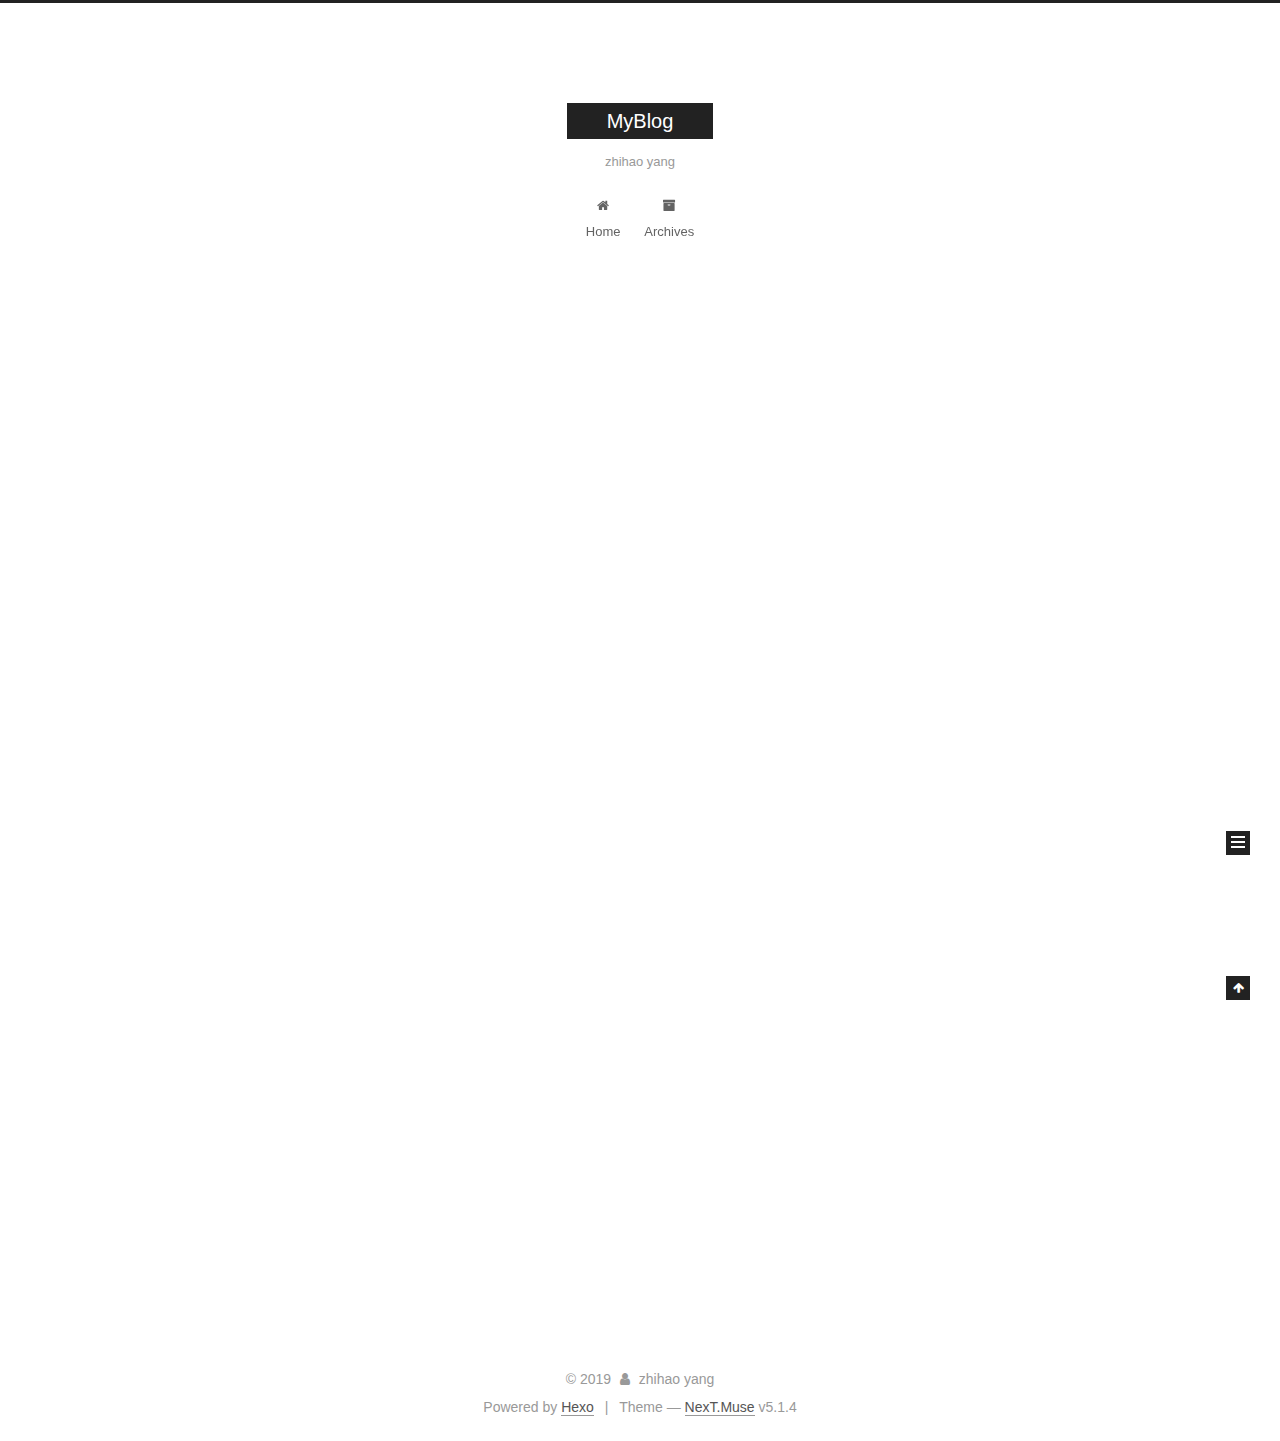
<file: index.html>
<!DOCTYPE html>



  


<html class="theme-next muse use-motion" lang>
<head><meta name="generator" content="Hexo 3.8.0">
  <meta charset="UTF-8">
<meta http-equiv="X-UA-Compatible" content="IE=edge">
<meta name="viewport" content="width=device-width, initial-scale=1, maximum-scale=1">
<meta name="theme-color" content="#222">









<meta http-equiv="Cache-Control" content="no-transform">
<meta http-equiv="Cache-Control" content="no-siteapp">
















  
  
  <link href="/lib/fancybox/source/jquery.fancybox.css?v=2.1.5" rel="stylesheet" type="text/css">







<link href="/lib/font-awesome/css/font-awesome.min.css?v=4.6.2" rel="stylesheet" type="text/css">

<link href="/css/main.css?v=5.1.4" rel="stylesheet" type="text/css">


  <link rel="apple-touch-icon" sizes="180x180" href="/images/apple-touch-icon-next.png?v=5.1.4">


  <link rel="icon" type="image/png" sizes="32x32" href="/images/favicon-32x32-next.png?v=5.1.4">


  <link rel="icon" type="image/png" sizes="16x16" href="/images/favicon-16x16-next.png?v=5.1.4">


  <link rel="mask-icon" href="/images/logo.svg?v=5.1.4" color="#222">





  <meta name="keywords" content="Hexo, NexT">










<meta property="og:type" content="website">
<meta property="og:title" content="MyBlog">
<meta property="og:url" content="http://yoursite.com/index.html">
<meta property="og:site_name" content="MyBlog">
<meta property="og:locale" content="default">
<meta name="twitter:card" content="summary">
<meta name="twitter:title" content="MyBlog">



<script type="text/javascript" id="hexo.configurations">
  var NexT = window.NexT || {};
  var CONFIG = {
    root: '/',
    scheme: 'Muse',
    version: '5.1.4',
    sidebar: {"position":"left","display":"post","offset":12,"b2t":false,"scrollpercent":false,"onmobile":false},
    fancybox: true,
    tabs: true,
    motion: {"enable":true,"async":false,"transition":{"post_block":"fadeIn","post_header":"slideDownIn","post_body":"slideDownIn","coll_header":"slideLeftIn","sidebar":"slideUpIn"}},
    duoshuo: {
      userId: '0',
      author: 'Author'
    },
    algolia: {
      applicationID: '',
      apiKey: '',
      indexName: '',
      hits: {"per_page":10},
      labels: {"input_placeholder":"Search for Posts","hits_empty":"We didn't find any results for the search: ${query}","hits_stats":"${hits} results found in ${time} ms"}
    }
  };
</script>



  <link rel="canonical" href="http://yoursite.com/">





  <title>MyBlog</title>
  








</head>

<body itemscope itemtype="http://schema.org/WebPage" lang="default">

  
  
    
  

  <div class="container sidebar-position-left 
  page-home">
    <div class="headband"></div>

    <header id="header" class="header" itemscope itemtype="http://schema.org/WPHeader">
      <div class="header-inner"><div class="site-brand-wrapper">
  <div class="site-meta ">
    

    <div class="custom-logo-site-title">
      <a href="/" class="brand" rel="start">
        <span class="logo-line-before"><i></i></span>
        <span class="site-title">MyBlog</span>
        <span class="logo-line-after"><i></i></span>
      </a>
    </div>
      
        <p class="site-subtitle">zhihao yang</p>
      
  </div>

  <div class="site-nav-toggle">
    <button>
      <span class="btn-bar"></span>
      <span class="btn-bar"></span>
      <span class="btn-bar"></span>
    </button>
  </div>
</div>

<nav class="site-nav">
  

  
    <ul id="menu" class="menu">
      
        
        <li class="menu-item menu-item-home">
          <a href="/" rel="section">
            
              <i class="menu-item-icon fa fa-fw fa-home"></i> <br>
            
            Home
          </a>
        </li>
      
        
        <li class="menu-item menu-item-archives">
          <a href="/archives/" rel="section">
            
              <i class="menu-item-icon fa fa-fw fa-archive"></i> <br>
            
            Archives
          </a>
        </li>
      

      
    </ul>
  

  
</nav>



 </div>
    </header>

    <main id="main" class="main">
      <div class="main-inner">
        <div class="content-wrap">
          <div id="content" class="content">
            
  <section id="posts" class="posts-expand">
    
      

  

  
  
  

  <article class="post post-type-normal" itemscope itemtype="http://schema.org/Article">
  
  
  
  <div class="post-block">
    <link itemprop="mainEntityOfPage" href="http://yoursite.com/2019/02/22/hello-world/">

    <span hidden itemprop="author" itemscope itemtype="http://schema.org/Person">
      <meta itemprop="name" content="zhihao yang">
      <meta itemprop="description" content>
      <meta itemprop="image" content="/images/avatar.gif">
    </span>

    <span hidden itemprop="publisher" itemscope itemtype="http://schema.org/Organization">
      <meta itemprop="name" content="MyBlog">
    </span>

    
      <header class="post-header">

        
        
          <h1 class="post-title" itemprop="name headline">
                
                <a class="post-title-link" href="/2019/02/22/hello-world/" itemprop="url">Hello World</a></h1>
        

        <div class="post-meta">
          <span class="post-time">
            
              <span class="post-meta-item-icon">
                <i class="fa fa-calendar-o"></i>
              </span>
              
                <span class="post-meta-item-text">Posted on</span>
              
              <time title="Post created" itemprop="dateCreated datePublished" datetime="2019-02-22T22:04:41+08:00">
                2019-02-22
              </time>
            

            

            
          </span>

          

          
            
          

          
          

          

          

          

        </div>
      </header>
    

    
    
    
    <div class="post-body" itemprop="articleBody">

      
      

      
        
          
            <p>Welcome to <a href="https://hexo.io/" target="_blank" rel="noopener">Hexo</a>! This is your very first post. Check <a href="https://hexo.io/docs/" target="_blank" rel="noopener">documentation</a> for more info. If you get any problems when using Hexo, you can find the answer in <a href="https://hexo.io/docs/troubleshooting.html" target="_blank" rel="noopener">troubleshooting</a> or you can ask me on <a href="https://github.com/hexojs/hexo/issues" target="_blank" rel="noopener">GitHub</a>.</p>
<h2 id="Quick-Start"><a href="#Quick-Start" class="headerlink" title="Quick Start"></a>Quick Start</h2><h3 id="Create-a-new-post"><a href="#Create-a-new-post" class="headerlink" title="Create a new post"></a>Create a new post</h3><figure class="highlight bash"><table><tr><td class="gutter"><pre><span class="line">1</span><br></pre></td><td class="code"><pre><span class="line">$ hexo new <span class="string">"My New Post"</span></span><br></pre></td></tr></table></figure>
<p>More info: <a href="https://hexo.io/docs/writing.html" target="_blank" rel="noopener">Writing</a></p>
<h3 id="Run-server"><a href="#Run-server" class="headerlink" title="Run server"></a>Run server</h3><figure class="highlight bash"><table><tr><td class="gutter"><pre><span class="line">1</span><br></pre></td><td class="code"><pre><span class="line">$ hexo server</span><br></pre></td></tr></table></figure>
<p>More info: <a href="https://hexo.io/docs/server.html" target="_blank" rel="noopener">Server</a></p>
<h3 id="Generate-static-files"><a href="#Generate-static-files" class="headerlink" title="Generate static files"></a>Generate static files</h3><figure class="highlight bash"><table><tr><td class="gutter"><pre><span class="line">1</span><br></pre></td><td class="code"><pre><span class="line">$ hexo generate</span><br></pre></td></tr></table></figure>
<p>More info: <a href="https://hexo.io/docs/generating.html" target="_blank" rel="noopener">Generating</a></p>
<h3 id="Deploy-to-remote-sites"><a href="#Deploy-to-remote-sites" class="headerlink" title="Deploy to remote sites"></a>Deploy to remote sites</h3><figure class="highlight bash"><table><tr><td class="gutter"><pre><span class="line">1</span><br></pre></td><td class="code"><pre><span class="line">$ hexo deploy</span><br></pre></td></tr></table></figure>
<p>More info: <a href="https://hexo.io/docs/deployment.html" target="_blank" rel="noopener">Deployment</a></p>

          
        
      
    </div>
    
    
    

    

    

    

    <footer class="post-footer">
      

      

      

      
      
        <div class="post-eof"></div>
      
    </footer>
  </div>
  
  
  
  </article>


    
  </section>

  


          </div>
          


          

        </div>
        
          
  
  <div class="sidebar-toggle">
    <div class="sidebar-toggle-line-wrap">
      <span class="sidebar-toggle-line sidebar-toggle-line-first"></span>
      <span class="sidebar-toggle-line sidebar-toggle-line-middle"></span>
      <span class="sidebar-toggle-line sidebar-toggle-line-last"></span>
    </div>
  </div>

  <aside id="sidebar" class="sidebar">
    
    <div class="sidebar-inner">

      

      

      <section class="site-overview-wrap sidebar-panel sidebar-panel-active">
        <div class="site-overview">
          <div class="site-author motion-element" itemprop="author" itemscope itemtype="http://schema.org/Person">
            
              <p class="site-author-name" itemprop="name">zhihao yang</p>
              <p class="site-description motion-element" itemprop="description"></p>
          </div>

          <nav class="site-state motion-element">

            
              <div class="site-state-item site-state-posts">
              
                <a href="/archives/">
              
                  <span class="site-state-item-count">1</span>
                  <span class="site-state-item-name">posts</span>
                </a>
              </div>
            

            

            

          </nav>

          

          

          
          

          
          

          

        </div>
      </section>

      

      

    </div>
  </aside>


        
      </div>
    </main>

    <footer id="footer" class="footer">
      <div class="footer-inner">
        <div class="copyright">&copy; <span itemprop="copyrightYear">2019</span>
  <span class="with-love">
    <i class="fa fa-user"></i>
  </span>
  <span class="author" itemprop="copyrightHolder">zhihao yang</span>

  
</div>


  <div class="powered-by">Powered by <a class="theme-link" target="_blank" href="https://hexo.io">Hexo</a></div>



  <span class="post-meta-divider">|</span>



  <div class="theme-info">Theme &mdash; <a class="theme-link" target="_blank" href="https://github.com/iissnan/hexo-theme-next">NexT.Muse</a> v5.1.4</div>




        







        
      </div>
    </footer>

    
      <div class="back-to-top">
        <i class="fa fa-arrow-up"></i>
        
      </div>
    

    

  </div>

  

<script type="text/javascript">
  if (Object.prototype.toString.call(window.Promise) !== '[object Function]') {
    window.Promise = null;
  }
</script>









  












  
  
    <script type="text/javascript" src="/lib/jquery/index.js?v=2.1.3"></script>
  

  
  
    <script type="text/javascript" src="/lib/fastclick/lib/fastclick.min.js?v=1.0.6"></script>
  

  
  
    <script type="text/javascript" src="/lib/jquery_lazyload/jquery.lazyload.js?v=1.9.7"></script>
  

  
  
    <script type="text/javascript" src="/lib/velocity/velocity.min.js?v=1.2.1"></script>
  

  
  
    <script type="text/javascript" src="/lib/velocity/velocity.ui.min.js?v=1.2.1"></script>
  

  
  
    <script type="text/javascript" src="/lib/fancybox/source/jquery.fancybox.pack.js?v=2.1.5"></script>
  


  


  <script type="text/javascript" src="/js/src/utils.js?v=5.1.4"></script>

  <script type="text/javascript" src="/js/src/motion.js?v=5.1.4"></script>



  
  

  

  


  <script type="text/javascript" src="/js/src/bootstrap.js?v=5.1.4"></script>



  


  




	





  





  












  





  

  

  

  
  

  

  

  

</body>
</html>
</file>
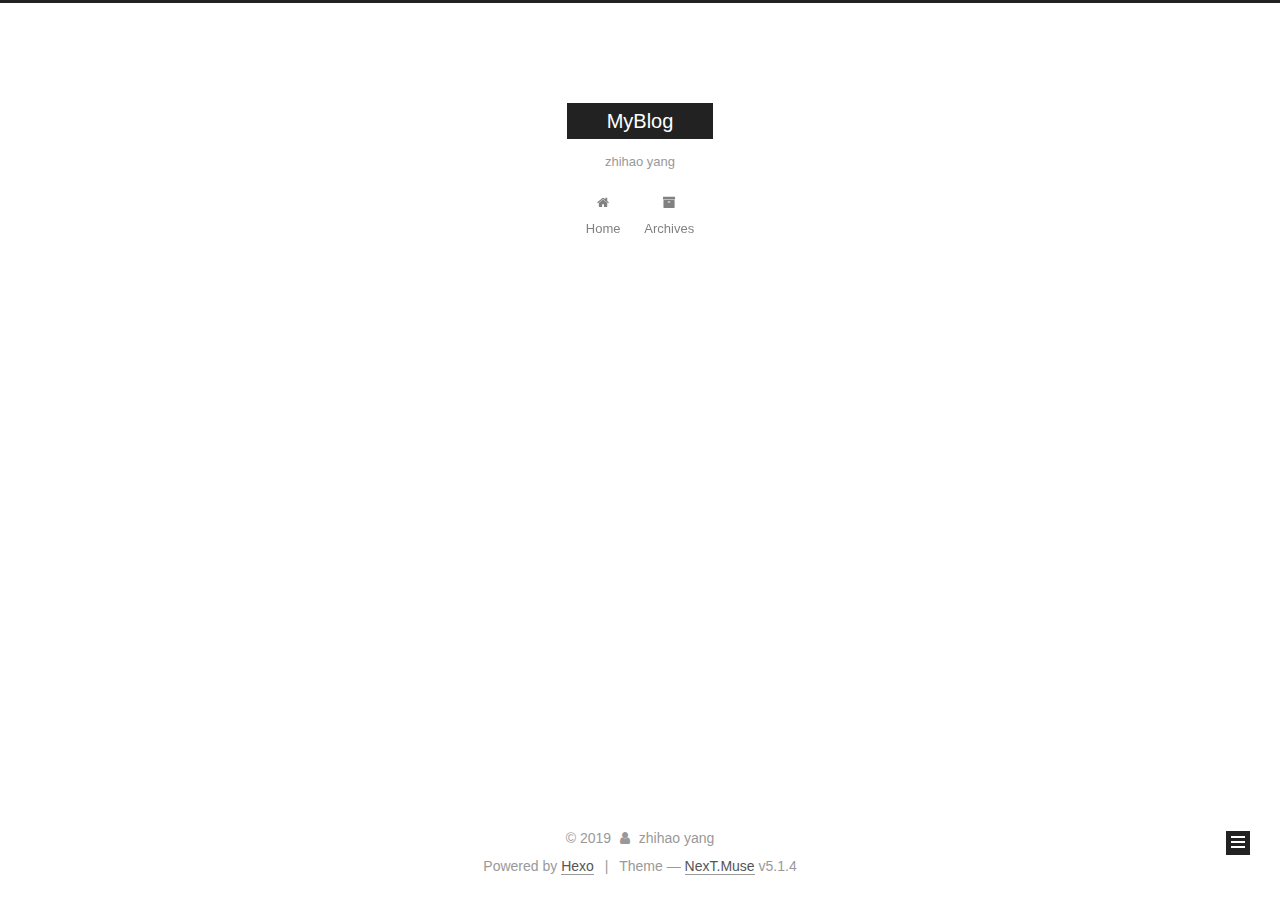
<file: archives/index.html>
<!DOCTYPE html>



  


<html class="theme-next muse use-motion" lang>
<head><meta name="generator" content="Hexo 3.8.0">
  <meta charset="UTF-8">
<meta http-equiv="X-UA-Compatible" content="IE=edge">
<meta name="viewport" content="width=device-width, initial-scale=1, maximum-scale=1">
<meta name="theme-color" content="#222">









<meta http-equiv="Cache-Control" content="no-transform">
<meta http-equiv="Cache-Control" content="no-siteapp">
















  
  
  <link href="/lib/fancybox/source/jquery.fancybox.css?v=2.1.5" rel="stylesheet" type="text/css">







<link href="/lib/font-awesome/css/font-awesome.min.css?v=4.6.2" rel="stylesheet" type="text/css">

<link href="/css/main.css?v=5.1.4" rel="stylesheet" type="text/css">


  <link rel="apple-touch-icon" sizes="180x180" href="/images/apple-touch-icon-next.png?v=5.1.4">


  <link rel="icon" type="image/png" sizes="32x32" href="/images/favicon-32x32-next.png?v=5.1.4">


  <link rel="icon" type="image/png" sizes="16x16" href="/images/favicon-16x16-next.png?v=5.1.4">


  <link rel="mask-icon" href="/images/logo.svg?v=5.1.4" color="#222">





  <meta name="keywords" content="Hexo, NexT">










<meta property="og:type" content="website">
<meta property="og:title" content="MyBlog">
<meta property="og:url" content="http://yoursite.com/archives/index.html">
<meta property="og:site_name" content="MyBlog">
<meta property="og:locale" content="default">
<meta name="twitter:card" content="summary">
<meta name="twitter:title" content="MyBlog">



<script type="text/javascript" id="hexo.configurations">
  var NexT = window.NexT || {};
  var CONFIG = {
    root: '/',
    scheme: 'Muse',
    version: '5.1.4',
    sidebar: {"position":"left","display":"post","offset":12,"b2t":false,"scrollpercent":false,"onmobile":false},
    fancybox: true,
    tabs: true,
    motion: {"enable":true,"async":false,"transition":{"post_block":"fadeIn","post_header":"slideDownIn","post_body":"slideDownIn","coll_header":"slideLeftIn","sidebar":"slideUpIn"}},
    duoshuo: {
      userId: '0',
      author: 'Author'
    },
    algolia: {
      applicationID: '',
      apiKey: '',
      indexName: '',
      hits: {"per_page":10},
      labels: {"input_placeholder":"Search for Posts","hits_empty":"We didn't find any results for the search: ${query}","hits_stats":"${hits} results found in ${time} ms"}
    }
  };
</script>



  <link rel="canonical" href="http://yoursite.com/archives/">





  <title>Archive | MyBlog</title>
  








</head>

<body itemscope itemtype="http://schema.org/WebPage" lang="default">

  
  
    
  

  <div class="container sidebar-position-left page-archive">
    <div class="headband"></div>

    <header id="header" class="header" itemscope itemtype="http://schema.org/WPHeader">
      <div class="header-inner"><div class="site-brand-wrapper">
  <div class="site-meta ">
    

    <div class="custom-logo-site-title">
      <a href="/" class="brand" rel="start">
        <span class="logo-line-before"><i></i></span>
        <span class="site-title">MyBlog</span>
        <span class="logo-line-after"><i></i></span>
      </a>
    </div>
      
        <p class="site-subtitle">zhihao yang</p>
      
  </div>

  <div class="site-nav-toggle">
    <button>
      <span class="btn-bar"></span>
      <span class="btn-bar"></span>
      <span class="btn-bar"></span>
    </button>
  </div>
</div>

<nav class="site-nav">
  

  
    <ul id="menu" class="menu">
      
        
        <li class="menu-item menu-item-home">
          <a href="/" rel="section">
            
              <i class="menu-item-icon fa fa-fw fa-home"></i> <br>
            
            Home
          </a>
        </li>
      
        
        <li class="menu-item menu-item-archives">
          <a href="/archives/" rel="section">
            
              <i class="menu-item-icon fa fa-fw fa-archive"></i> <br>
            
            Archives
          </a>
        </li>
      

      
    </ul>
  

  
</nav>



 </div>
    </header>

    <main id="main" class="main">
      <div class="main-inner">
        <div class="content-wrap">
          <div id="content" class="content">
            

  
  
  
  <div class="post-block archive">
    <div id="posts" class="posts-collapse">
      <span class="archive-move-on"></span>

      <span class="archive-page-counter">
        
        
        
          
        
        Um..! 1 post. Keep on posting.
      </span>

      

        
        
        

        
          
          <div class="collection-title">
            <h1 class="archive-year" id="archive-year-2019">2019</h1>
          </div>
        
        

        

  <article class="post post-type-normal" itemscope itemtype="http://schema.org/Article">
    <header class="post-header">

      <h2 class="post-title">
        
            <a class="post-title-link" href="/2019/02/22/hello-world/" itemprop="url">
              
                <span itemprop="name">Hello World</span>
              
            </a>
        
      </h2>

      <div class="post-meta">
        <time class="post-time" itemprop="dateCreated" datetime="2019-02-22T22:04:41+08:00" content="2019-02-22">
          02-22
        </time>
      </div>

    </header>
  </article>



      

    </div>
  </div>
  
  
  

  



          </div>
          


          

        </div>
        
          
  
  <div class="sidebar-toggle">
    <div class="sidebar-toggle-line-wrap">
      <span class="sidebar-toggle-line sidebar-toggle-line-first"></span>
      <span class="sidebar-toggle-line sidebar-toggle-line-middle"></span>
      <span class="sidebar-toggle-line sidebar-toggle-line-last"></span>
    </div>
  </div>

  <aside id="sidebar" class="sidebar">
    
    <div class="sidebar-inner">

      

      

      <section class="site-overview-wrap sidebar-panel sidebar-panel-active">
        <div class="site-overview">
          <div class="site-author motion-element" itemprop="author" itemscope itemtype="http://schema.org/Person">
            
              <p class="site-author-name" itemprop="name">zhihao yang</p>
              <p class="site-description motion-element" itemprop="description"></p>
          </div>

          <nav class="site-state motion-element">

            
              <div class="site-state-item site-state-posts">
              
                <a href="/archives/">
              
                  <span class="site-state-item-count">1</span>
                  <span class="site-state-item-name">posts</span>
                </a>
              </div>
            

            

            

          </nav>

          

          

          
          

          
          

          

        </div>
      </section>

      

      

    </div>
  </aside>


        
      </div>
    </main>

    <footer id="footer" class="footer">
      <div class="footer-inner">
        <div class="copyright">&copy; <span itemprop="copyrightYear">2019</span>
  <span class="with-love">
    <i class="fa fa-user"></i>
  </span>
  <span class="author" itemprop="copyrightHolder">zhihao yang</span>

  
</div>


  <div class="powered-by">Powered by <a class="theme-link" target="_blank" href="https://hexo.io">Hexo</a></div>



  <span class="post-meta-divider">|</span>



  <div class="theme-info">Theme &mdash; <a class="theme-link" target="_blank" href="https://github.com/iissnan/hexo-theme-next">NexT.Muse</a> v5.1.4</div>




        







        
      </div>
    </footer>

    
      <div class="back-to-top">
        <i class="fa fa-arrow-up"></i>
        
      </div>
    

    

  </div>

  

<script type="text/javascript">
  if (Object.prototype.toString.call(window.Promise) !== '[object Function]') {
    window.Promise = null;
  }
</script>









  












  
  
    <script type="text/javascript" src="/lib/jquery/index.js?v=2.1.3"></script>
  

  
  
    <script type="text/javascript" src="/lib/fastclick/lib/fastclick.min.js?v=1.0.6"></script>
  

  
  
    <script type="text/javascript" src="/lib/jquery_lazyload/jquery.lazyload.js?v=1.9.7"></script>
  

  
  
    <script type="text/javascript" src="/lib/velocity/velocity.min.js?v=1.2.1"></script>
  

  
  
    <script type="text/javascript" src="/lib/velocity/velocity.ui.min.js?v=1.2.1"></script>
  

  
  
    <script type="text/javascript" src="/lib/fancybox/source/jquery.fancybox.pack.js?v=2.1.5"></script>
  


  


  <script type="text/javascript" src="/js/src/utils.js?v=5.1.4"></script>

  <script type="text/javascript" src="/js/src/motion.js?v=5.1.4"></script>



  
  

  

  


  <script type="text/javascript" src="/js/src/bootstrap.js?v=5.1.4"></script>



  


  




	





  





  












  





  

  

  

  
  

  

  

  

</body>
</html>
</file>
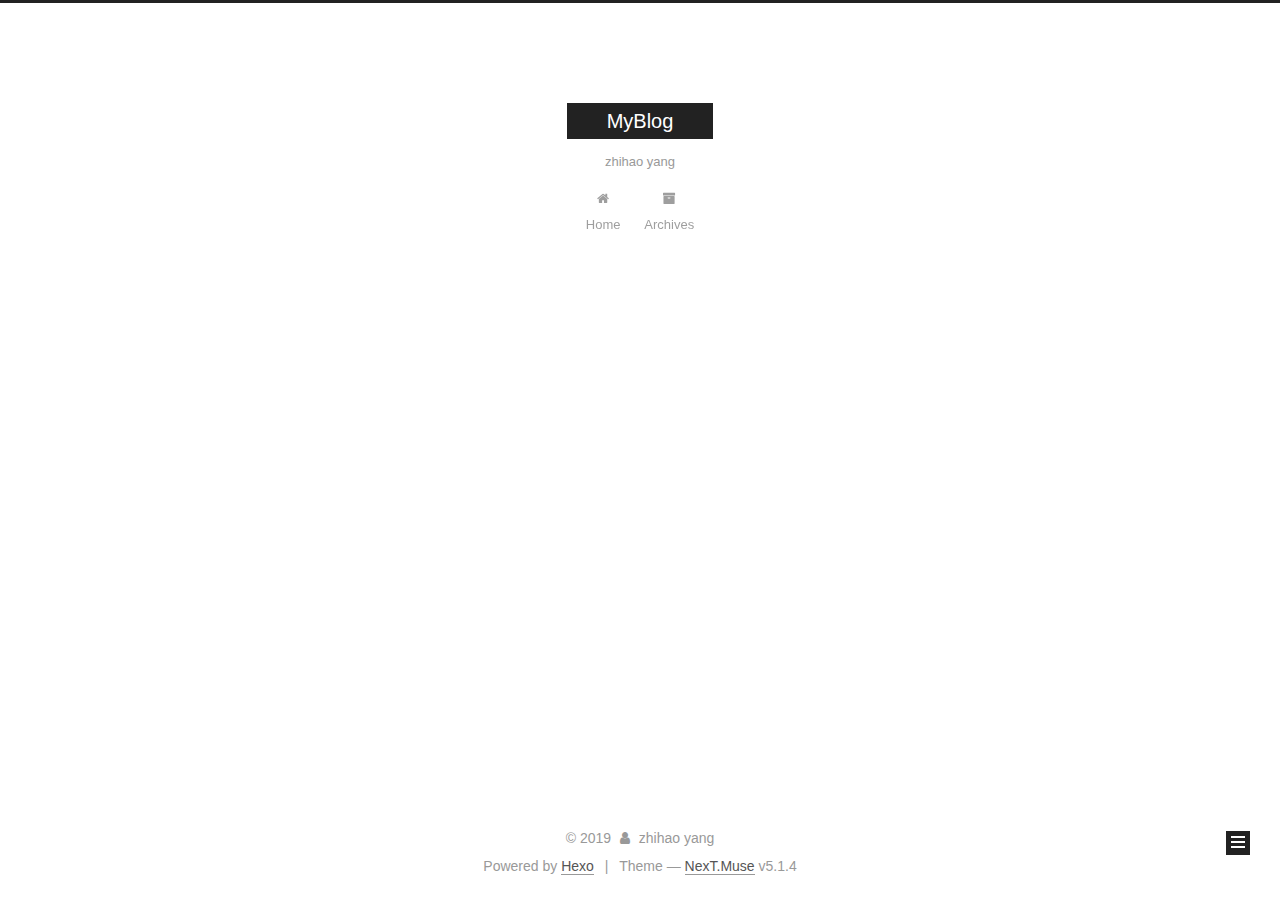
<file: archives/2019/index.html>
<!DOCTYPE html>



  


<html class="theme-next muse use-motion" lang>
<head><meta name="generator" content="Hexo 3.8.0">
  <meta charset="UTF-8">
<meta http-equiv="X-UA-Compatible" content="IE=edge">
<meta name="viewport" content="width=device-width, initial-scale=1, maximum-scale=1">
<meta name="theme-color" content="#222">









<meta http-equiv="Cache-Control" content="no-transform">
<meta http-equiv="Cache-Control" content="no-siteapp">
















  
  
  <link href="/lib/fancybox/source/jquery.fancybox.css?v=2.1.5" rel="stylesheet" type="text/css">







<link href="/lib/font-awesome/css/font-awesome.min.css?v=4.6.2" rel="stylesheet" type="text/css">

<link href="/css/main.css?v=5.1.4" rel="stylesheet" type="text/css">


  <link rel="apple-touch-icon" sizes="180x180" href="/images/apple-touch-icon-next.png?v=5.1.4">


  <link rel="icon" type="image/png" sizes="32x32" href="/images/favicon-32x32-next.png?v=5.1.4">


  <link rel="icon" type="image/png" sizes="16x16" href="/images/favicon-16x16-next.png?v=5.1.4">


  <link rel="mask-icon" href="/images/logo.svg?v=5.1.4" color="#222">





  <meta name="keywords" content="Hexo, NexT">










<meta property="og:type" content="website">
<meta property="og:title" content="MyBlog">
<meta property="og:url" content="http://yoursite.com/archives/2019/index.html">
<meta property="og:site_name" content="MyBlog">
<meta property="og:locale" content="default">
<meta name="twitter:card" content="summary">
<meta name="twitter:title" content="MyBlog">



<script type="text/javascript" id="hexo.configurations">
  var NexT = window.NexT || {};
  var CONFIG = {
    root: '/',
    scheme: 'Muse',
    version: '5.1.4',
    sidebar: {"position":"left","display":"post","offset":12,"b2t":false,"scrollpercent":false,"onmobile":false},
    fancybox: true,
    tabs: true,
    motion: {"enable":true,"async":false,"transition":{"post_block":"fadeIn","post_header":"slideDownIn","post_body":"slideDownIn","coll_header":"slideLeftIn","sidebar":"slideUpIn"}},
    duoshuo: {
      userId: '0',
      author: 'Author'
    },
    algolia: {
      applicationID: '',
      apiKey: '',
      indexName: '',
      hits: {"per_page":10},
      labels: {"input_placeholder":"Search for Posts","hits_empty":"We didn't find any results for the search: ${query}","hits_stats":"${hits} results found in ${time} ms"}
    }
  };
</script>



  <link rel="canonical" href="http://yoursite.com/archives/2019/">





  <title>Archive | MyBlog</title>
  








</head>

<body itemscope itemtype="http://schema.org/WebPage" lang="default">

  
  
    
  

  <div class="container sidebar-position-left page-archive">
    <div class="headband"></div>

    <header id="header" class="header" itemscope itemtype="http://schema.org/WPHeader">
      <div class="header-inner"><div class="site-brand-wrapper">
  <div class="site-meta ">
    

    <div class="custom-logo-site-title">
      <a href="/" class="brand" rel="start">
        <span class="logo-line-before"><i></i></span>
        <span class="site-title">MyBlog</span>
        <span class="logo-line-after"><i></i></span>
      </a>
    </div>
      
        <p class="site-subtitle">zhihao yang</p>
      
  </div>

  <div class="site-nav-toggle">
    <button>
      <span class="btn-bar"></span>
      <span class="btn-bar"></span>
      <span class="btn-bar"></span>
    </button>
  </div>
</div>

<nav class="site-nav">
  

  
    <ul id="menu" class="menu">
      
        
        <li class="menu-item menu-item-home">
          <a href="/" rel="section">
            
              <i class="menu-item-icon fa fa-fw fa-home"></i> <br>
            
            Home
          </a>
        </li>
      
        
        <li class="menu-item menu-item-archives">
          <a href="/archives/" rel="section">
            
              <i class="menu-item-icon fa fa-fw fa-archive"></i> <br>
            
            Archives
          </a>
        </li>
      

      
    </ul>
  

  
</nav>



 </div>
    </header>

    <main id="main" class="main">
      <div class="main-inner">
        <div class="content-wrap">
          <div id="content" class="content">
            

  
  
  
  <div class="post-block archive">
    <div id="posts" class="posts-collapse">
      <span class="archive-move-on"></span>

      <span class="archive-page-counter">
        
        
        
          
        
        Um..! 1 post. Keep on posting.
      </span>

      

        
        
        

        
          
          <div class="collection-title">
            <h1 class="archive-year" id="archive-year-2019">2019</h1>
          </div>
        
        

        

  <article class="post post-type-normal" itemscope itemtype="http://schema.org/Article">
    <header class="post-header">

      <h2 class="post-title">
        
            <a class="post-title-link" href="/2019/02/22/hello-world/" itemprop="url">
              
                <span itemprop="name">Hello World</span>
              
            </a>
        
      </h2>

      <div class="post-meta">
        <time class="post-time" itemprop="dateCreated" datetime="2019-02-22T22:04:41+08:00" content="2019-02-22">
          02-22
        </time>
      </div>

    </header>
  </article>



      

    </div>
  </div>
  
  
  

  



          </div>
          


          

        </div>
        
          
  
  <div class="sidebar-toggle">
    <div class="sidebar-toggle-line-wrap">
      <span class="sidebar-toggle-line sidebar-toggle-line-first"></span>
      <span class="sidebar-toggle-line sidebar-toggle-line-middle"></span>
      <span class="sidebar-toggle-line sidebar-toggle-line-last"></span>
    </div>
  </div>

  <aside id="sidebar" class="sidebar">
    
    <div class="sidebar-inner">

      

      

      <section class="site-overview-wrap sidebar-panel sidebar-panel-active">
        <div class="site-overview">
          <div class="site-author motion-element" itemprop="author" itemscope itemtype="http://schema.org/Person">
            
              <p class="site-author-name" itemprop="name">zhihao yang</p>
              <p class="site-description motion-element" itemprop="description"></p>
          </div>

          <nav class="site-state motion-element">

            
              <div class="site-state-item site-state-posts">
              
                <a href="/archives/">
              
                  <span class="site-state-item-count">1</span>
                  <span class="site-state-item-name">posts</span>
                </a>
              </div>
            

            

            

          </nav>

          

          

          
          

          
          

          

        </div>
      </section>

      

      

    </div>
  </aside>


        
      </div>
    </main>

    <footer id="footer" class="footer">
      <div class="footer-inner">
        <div class="copyright">&copy; <span itemprop="copyrightYear">2019</span>
  <span class="with-love">
    <i class="fa fa-user"></i>
  </span>
  <span class="author" itemprop="copyrightHolder">zhihao yang</span>

  
</div>


  <div class="powered-by">Powered by <a class="theme-link" target="_blank" href="https://hexo.io">Hexo</a></div>



  <span class="post-meta-divider">|</span>



  <div class="theme-info">Theme &mdash; <a class="theme-link" target="_blank" href="https://github.com/iissnan/hexo-theme-next">NexT.Muse</a> v5.1.4</div>




        







        
      </div>
    </footer>

    
      <div class="back-to-top">
        <i class="fa fa-arrow-up"></i>
        
      </div>
    

    

  </div>

  

<script type="text/javascript">
  if (Object.prototype.toString.call(window.Promise) !== '[object Function]') {
    window.Promise = null;
  }
</script>









  












  
  
    <script type="text/javascript" src="/lib/jquery/index.js?v=2.1.3"></script>
  

  
  
    <script type="text/javascript" src="/lib/fastclick/lib/fastclick.min.js?v=1.0.6"></script>
  

  
  
    <script type="text/javascript" src="/lib/jquery_lazyload/jquery.lazyload.js?v=1.9.7"></script>
  

  
  
    <script type="text/javascript" src="/lib/velocity/velocity.min.js?v=1.2.1"></script>
  

  
  
    <script type="text/javascript" src="/lib/velocity/velocity.ui.min.js?v=1.2.1"></script>
  

  
  
    <script type="text/javascript" src="/lib/fancybox/source/jquery.fancybox.pack.js?v=2.1.5"></script>
  


  


  <script type="text/javascript" src="/js/src/utils.js?v=5.1.4"></script>

  <script type="text/javascript" src="/js/src/motion.js?v=5.1.4"></script>



  
  

  

  


  <script type="text/javascript" src="/js/src/bootstrap.js?v=5.1.4"></script>



  


  




	





  





  












  





  

  

  

  
  

  

  

  

</body>
</html>
</file>
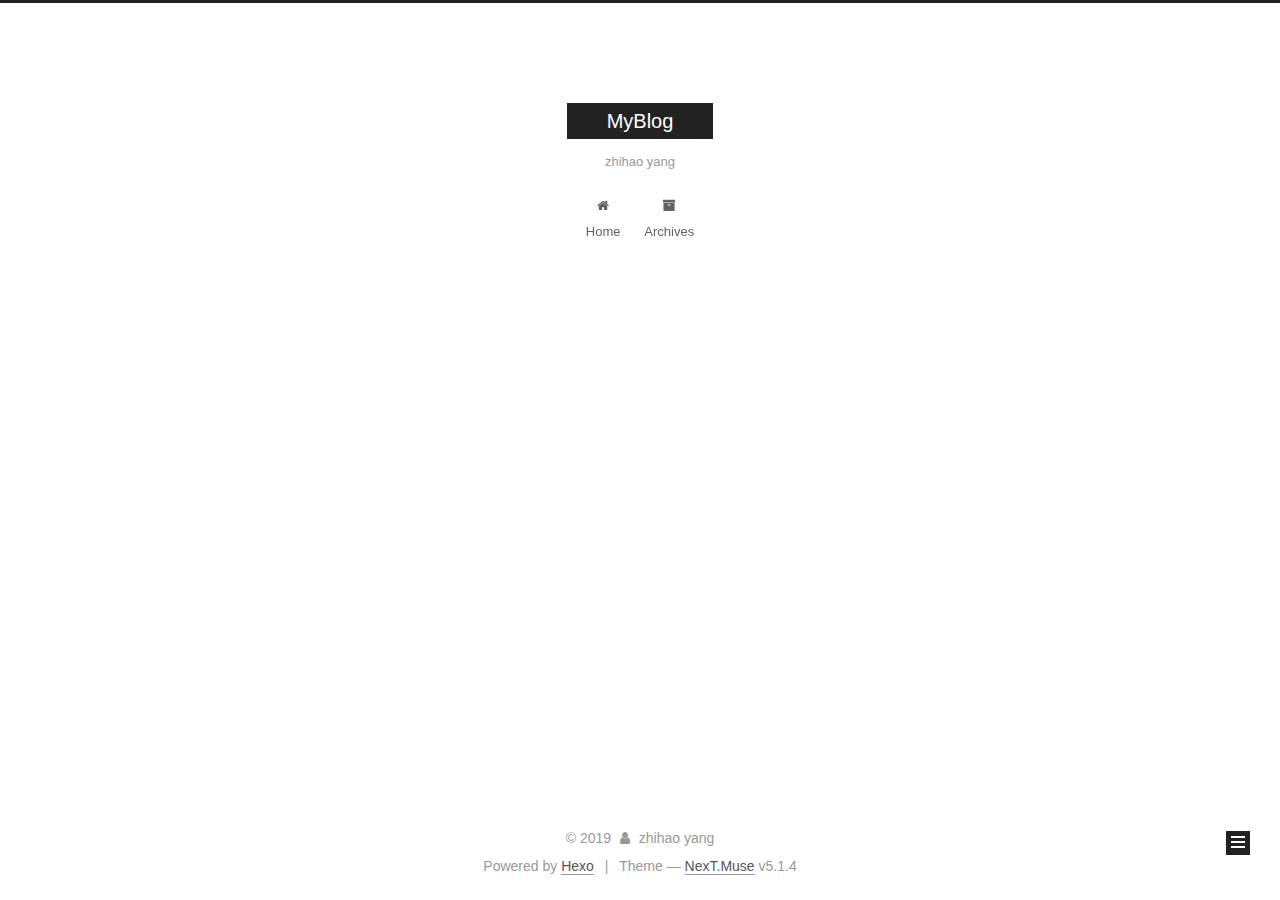
<file: archives/2019/02/index.html>
<!DOCTYPE html>



  


<html class="theme-next muse use-motion" lang>
<head><meta name="generator" content="Hexo 3.8.0">
  <meta charset="UTF-8">
<meta http-equiv="X-UA-Compatible" content="IE=edge">
<meta name="viewport" content="width=device-width, initial-scale=1, maximum-scale=1">
<meta name="theme-color" content="#222">









<meta http-equiv="Cache-Control" content="no-transform">
<meta http-equiv="Cache-Control" content="no-siteapp">
















  
  
  <link href="/lib/fancybox/source/jquery.fancybox.css?v=2.1.5" rel="stylesheet" type="text/css">







<link href="/lib/font-awesome/css/font-awesome.min.css?v=4.6.2" rel="stylesheet" type="text/css">

<link href="/css/main.css?v=5.1.4" rel="stylesheet" type="text/css">


  <link rel="apple-touch-icon" sizes="180x180" href="/images/apple-touch-icon-next.png?v=5.1.4">


  <link rel="icon" type="image/png" sizes="32x32" href="/images/favicon-32x32-next.png?v=5.1.4">


  <link rel="icon" type="image/png" sizes="16x16" href="/images/favicon-16x16-next.png?v=5.1.4">


  <link rel="mask-icon" href="/images/logo.svg?v=5.1.4" color="#222">





  <meta name="keywords" content="Hexo, NexT">










<meta property="og:type" content="website">
<meta property="og:title" content="MyBlog">
<meta property="og:url" content="http://yoursite.com/archives/2019/02/index.html">
<meta property="og:site_name" content="MyBlog">
<meta property="og:locale" content="default">
<meta name="twitter:card" content="summary">
<meta name="twitter:title" content="MyBlog">



<script type="text/javascript" id="hexo.configurations">
  var NexT = window.NexT || {};
  var CONFIG = {
    root: '/',
    scheme: 'Muse',
    version: '5.1.4',
    sidebar: {"position":"left","display":"post","offset":12,"b2t":false,"scrollpercent":false,"onmobile":false},
    fancybox: true,
    tabs: true,
    motion: {"enable":true,"async":false,"transition":{"post_block":"fadeIn","post_header":"slideDownIn","post_body":"slideDownIn","coll_header":"slideLeftIn","sidebar":"slideUpIn"}},
    duoshuo: {
      userId: '0',
      author: 'Author'
    },
    algolia: {
      applicationID: '',
      apiKey: '',
      indexName: '',
      hits: {"per_page":10},
      labels: {"input_placeholder":"Search for Posts","hits_empty":"We didn't find any results for the search: ${query}","hits_stats":"${hits} results found in ${time} ms"}
    }
  };
</script>



  <link rel="canonical" href="http://yoursite.com/archives/2019/02/">





  <title>Archive | MyBlog</title>
  








</head>

<body itemscope itemtype="http://schema.org/WebPage" lang="default">

  
  
    
  

  <div class="container sidebar-position-left page-archive">
    <div class="headband"></div>

    <header id="header" class="header" itemscope itemtype="http://schema.org/WPHeader">
      <div class="header-inner"><div class="site-brand-wrapper">
  <div class="site-meta ">
    

    <div class="custom-logo-site-title">
      <a href="/" class="brand" rel="start">
        <span class="logo-line-before"><i></i></span>
        <span class="site-title">MyBlog</span>
        <span class="logo-line-after"><i></i></span>
      </a>
    </div>
      
        <p class="site-subtitle">zhihao yang</p>
      
  </div>

  <div class="site-nav-toggle">
    <button>
      <span class="btn-bar"></span>
      <span class="btn-bar"></span>
      <span class="btn-bar"></span>
    </button>
  </div>
</div>

<nav class="site-nav">
  

  
    <ul id="menu" class="menu">
      
        
        <li class="menu-item menu-item-home">
          <a href="/" rel="section">
            
              <i class="menu-item-icon fa fa-fw fa-home"></i> <br>
            
            Home
          </a>
        </li>
      
        
        <li class="menu-item menu-item-archives">
          <a href="/archives/" rel="section">
            
              <i class="menu-item-icon fa fa-fw fa-archive"></i> <br>
            
            Archives
          </a>
        </li>
      

      
    </ul>
  

  
</nav>



 </div>
    </header>

    <main id="main" class="main">
      <div class="main-inner">
        <div class="content-wrap">
          <div id="content" class="content">
            

  
  
  
  <div class="post-block archive">
    <div id="posts" class="posts-collapse">
      <span class="archive-move-on"></span>

      <span class="archive-page-counter">
        
        
        
          
        
        Um..! 1 post. Keep on posting.
      </span>

      

        
        
        

        
          
          <div class="collection-title">
            <h1 class="archive-year" id="archive-year-2019">2019</h1>
          </div>
        
        

        

  <article class="post post-type-normal" itemscope itemtype="http://schema.org/Article">
    <header class="post-header">

      <h2 class="post-title">
        
            <a class="post-title-link" href="/2019/02/22/hello-world/" itemprop="url">
              
                <span itemprop="name">Hello World</span>
              
            </a>
        
      </h2>

      <div class="post-meta">
        <time class="post-time" itemprop="dateCreated" datetime="2019-02-22T22:04:41+08:00" content="2019-02-22">
          02-22
        </time>
      </div>

    </header>
  </article>



      

    </div>
  </div>
  
  
  

  



          </div>
          


          

        </div>
        
          
  
  <div class="sidebar-toggle">
    <div class="sidebar-toggle-line-wrap">
      <span class="sidebar-toggle-line sidebar-toggle-line-first"></span>
      <span class="sidebar-toggle-line sidebar-toggle-line-middle"></span>
      <span class="sidebar-toggle-line sidebar-toggle-line-last"></span>
    </div>
  </div>

  <aside id="sidebar" class="sidebar">
    
    <div class="sidebar-inner">

      

      

      <section class="site-overview-wrap sidebar-panel sidebar-panel-active">
        <div class="site-overview">
          <div class="site-author motion-element" itemprop="author" itemscope itemtype="http://schema.org/Person">
            
              <p class="site-author-name" itemprop="name">zhihao yang</p>
              <p class="site-description motion-element" itemprop="description"></p>
          </div>

          <nav class="site-state motion-element">

            
              <div class="site-state-item site-state-posts">
              
                <a href="/archives/">
              
                  <span class="site-state-item-count">1</span>
                  <span class="site-state-item-name">posts</span>
                </a>
              </div>
            

            

            

          </nav>

          

          

          
          

          
          

          

        </div>
      </section>

      

      

    </div>
  </aside>


        
      </div>
    </main>

    <footer id="footer" class="footer">
      <div class="footer-inner">
        <div class="copyright">&copy; <span itemprop="copyrightYear">2019</span>
  <span class="with-love">
    <i class="fa fa-user"></i>
  </span>
  <span class="author" itemprop="copyrightHolder">zhihao yang</span>

  
</div>


  <div class="powered-by">Powered by <a class="theme-link" target="_blank" href="https://hexo.io">Hexo</a></div>



  <span class="post-meta-divider">|</span>



  <div class="theme-info">Theme &mdash; <a class="theme-link" target="_blank" href="https://github.com/iissnan/hexo-theme-next">NexT.Muse</a> v5.1.4</div>




        







        
      </div>
    </footer>

    
      <div class="back-to-top">
        <i class="fa fa-arrow-up"></i>
        
      </div>
    

    

  </div>

  

<script type="text/javascript">
  if (Object.prototype.toString.call(window.Promise) !== '[object Function]') {
    window.Promise = null;
  }
</script>









  












  
  
    <script type="text/javascript" src="/lib/jquery/index.js?v=2.1.3"></script>
  

  
  
    <script type="text/javascript" src="/lib/fastclick/lib/fastclick.min.js?v=1.0.6"></script>
  

  
  
    <script type="text/javascript" src="/lib/jquery_lazyload/jquery.lazyload.js?v=1.9.7"></script>
  

  
  
    <script type="text/javascript" src="/lib/velocity/velocity.min.js?v=1.2.1"></script>
  

  
  
    <script type="text/javascript" src="/lib/velocity/velocity.ui.min.js?v=1.2.1"></script>
  

  
  
    <script type="text/javascript" src="/lib/fancybox/source/jquery.fancybox.pack.js?v=2.1.5"></script>
  


  


  <script type="text/javascript" src="/js/src/utils.js?v=5.1.4"></script>

  <script type="text/javascript" src="/js/src/motion.js?v=5.1.4"></script>



  
  

  

  


  <script type="text/javascript" src="/js/src/bootstrap.js?v=5.1.4"></script>



  


  




	





  





  












  





  

  

  

  
  

  

  

  

</body>
</html>
</file>
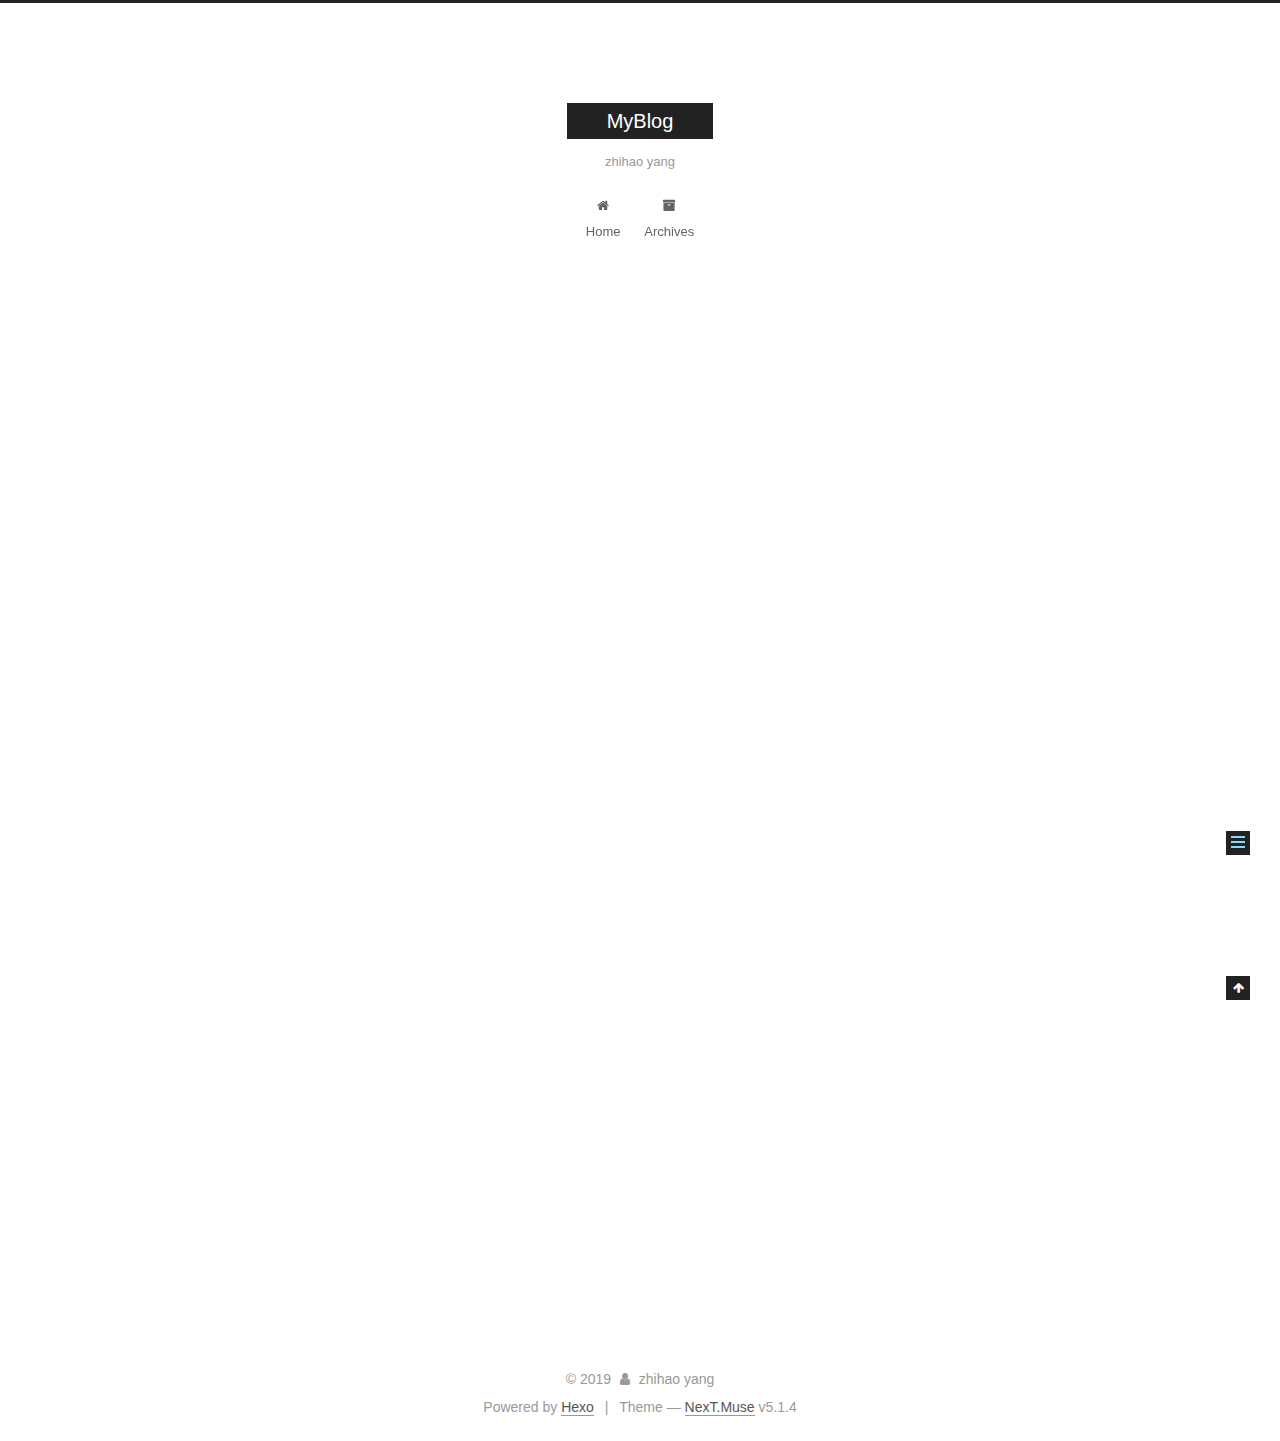
<file: 2019/02/22/hello-world/index.html>
<!DOCTYPE html>



  


<html class="theme-next muse use-motion" lang>
<head><meta name="generator" content="Hexo 3.8.0">
  <meta charset="UTF-8">
<meta http-equiv="X-UA-Compatible" content="IE=edge">
<meta name="viewport" content="width=device-width, initial-scale=1, maximum-scale=1">
<meta name="theme-color" content="#222">









<meta http-equiv="Cache-Control" content="no-transform">
<meta http-equiv="Cache-Control" content="no-siteapp">
















  
  
  <link href="/lib/fancybox/source/jquery.fancybox.css?v=2.1.5" rel="stylesheet" type="text/css">







<link href="/lib/font-awesome/css/font-awesome.min.css?v=4.6.2" rel="stylesheet" type="text/css">

<link href="/css/main.css?v=5.1.4" rel="stylesheet" type="text/css">


  <link rel="apple-touch-icon" sizes="180x180" href="/images/apple-touch-icon-next.png?v=5.1.4">


  <link rel="icon" type="image/png" sizes="32x32" href="/images/favicon-32x32-next.png?v=5.1.4">


  <link rel="icon" type="image/png" sizes="16x16" href="/images/favicon-16x16-next.png?v=5.1.4">


  <link rel="mask-icon" href="/images/logo.svg?v=5.1.4" color="#222">





  <meta name="keywords" content="Hexo, NexT">










<meta name="description" content="Welcome to Hexo! This is your very first post. Check documentation for more info. If you get any problems when using Hexo, you can find the answer in troubleshooting or you can ask me on GitHub. Quick">
<meta property="og:type" content="article">
<meta property="og:title" content="Hello World">
<meta property="og:url" content="http://yoursite.com/2019/02/22/hello-world/index.html">
<meta property="og:site_name" content="MyBlog">
<meta property="og:description" content="Welcome to Hexo! This is your very first post. Check documentation for more info. If you get any problems when using Hexo, you can find the answer in troubleshooting or you can ask me on GitHub. Quick">
<meta property="og:locale" content="default">
<meta property="og:updated_time" content="2019-02-22T14:04:41.220Z">
<meta name="twitter:card" content="summary">
<meta name="twitter:title" content="Hello World">
<meta name="twitter:description" content="Welcome to Hexo! This is your very first post. Check documentation for more info. If you get any problems when using Hexo, you can find the answer in troubleshooting or you can ask me on GitHub. Quick">



<script type="text/javascript" id="hexo.configurations">
  var NexT = window.NexT || {};
  var CONFIG = {
    root: '/',
    scheme: 'Muse',
    version: '5.1.4',
    sidebar: {"position":"left","display":"post","offset":12,"b2t":false,"scrollpercent":false,"onmobile":false},
    fancybox: true,
    tabs: true,
    motion: {"enable":true,"async":false,"transition":{"post_block":"fadeIn","post_header":"slideDownIn","post_body":"slideDownIn","coll_header":"slideLeftIn","sidebar":"slideUpIn"}},
    duoshuo: {
      userId: '0',
      author: 'Author'
    },
    algolia: {
      applicationID: '',
      apiKey: '',
      indexName: '',
      hits: {"per_page":10},
      labels: {"input_placeholder":"Search for Posts","hits_empty":"We didn't find any results for the search: ${query}","hits_stats":"${hits} results found in ${time} ms"}
    }
  };
</script>



  <link rel="canonical" href="http://yoursite.com/2019/02/22/hello-world/">





  <title>Hello World | MyBlog</title>
  








</head>

<body itemscope itemtype="http://schema.org/WebPage" lang="default">

  
  
    
  

  <div class="container sidebar-position-left page-post-detail">
    <div class="headband"></div>

    <header id="header" class="header" itemscope itemtype="http://schema.org/WPHeader">
      <div class="header-inner"><div class="site-brand-wrapper">
  <div class="site-meta ">
    

    <div class="custom-logo-site-title">
      <a href="/" class="brand" rel="start">
        <span class="logo-line-before"><i></i></span>
        <span class="site-title">MyBlog</span>
        <span class="logo-line-after"><i></i></span>
      </a>
    </div>
      
        <p class="site-subtitle">zhihao yang</p>
      
  </div>

  <div class="site-nav-toggle">
    <button>
      <span class="btn-bar"></span>
      <span class="btn-bar"></span>
      <span class="btn-bar"></span>
    </button>
  </div>
</div>

<nav class="site-nav">
  

  
    <ul id="menu" class="menu">
      
        
        <li class="menu-item menu-item-home">
          <a href="/" rel="section">
            
              <i class="menu-item-icon fa fa-fw fa-home"></i> <br>
            
            Home
          </a>
        </li>
      
        
        <li class="menu-item menu-item-archives">
          <a href="/archives/" rel="section">
            
              <i class="menu-item-icon fa fa-fw fa-archive"></i> <br>
            
            Archives
          </a>
        </li>
      

      
    </ul>
  

  
</nav>



 </div>
    </header>

    <main id="main" class="main">
      <div class="main-inner">
        <div class="content-wrap">
          <div id="content" class="content">
            

  <div id="posts" class="posts-expand">
    

  

  
  
  

  <article class="post post-type-normal" itemscope itemtype="http://schema.org/Article">
  
  
  
  <div class="post-block">
    <link itemprop="mainEntityOfPage" href="http://yoursite.com/2019/02/22/hello-world/">

    <span hidden itemprop="author" itemscope itemtype="http://schema.org/Person">
      <meta itemprop="name" content="zhihao yang">
      <meta itemprop="description" content>
      <meta itemprop="image" content="/images/avatar.gif">
    </span>

    <span hidden itemprop="publisher" itemscope itemtype="http://schema.org/Organization">
      <meta itemprop="name" content="MyBlog">
    </span>

    
      <header class="post-header">

        
        
          <h1 class="post-title" itemprop="name headline">Hello World</h1>
        

        <div class="post-meta">
          <span class="post-time">
            
              <span class="post-meta-item-icon">
                <i class="fa fa-calendar-o"></i>
              </span>
              
                <span class="post-meta-item-text">Posted on</span>
              
              <time title="Post created" itemprop="dateCreated datePublished" datetime="2019-02-22T22:04:41+08:00">
                2019-02-22
              </time>
            

            

            
          </span>

          

          
            
          

          
          

          

          

          

        </div>
      </header>
    

    
    
    
    <div class="post-body" itemprop="articleBody">

      
      

      
        <p>Welcome to <a href="https://hexo.io/" target="_blank" rel="noopener">Hexo</a>! This is your very first post. Check <a href="https://hexo.io/docs/" target="_blank" rel="noopener">documentation</a> for more info. If you get any problems when using Hexo, you can find the answer in <a href="https://hexo.io/docs/troubleshooting.html" target="_blank" rel="noopener">troubleshooting</a> or you can ask me on <a href="https://github.com/hexojs/hexo/issues" target="_blank" rel="noopener">GitHub</a>.</p>
<h2 id="Quick-Start"><a href="#Quick-Start" class="headerlink" title="Quick Start"></a>Quick Start</h2><h3 id="Create-a-new-post"><a href="#Create-a-new-post" class="headerlink" title="Create a new post"></a>Create a new post</h3><figure class="highlight bash"><table><tr><td class="gutter"><pre><span class="line">1</span><br></pre></td><td class="code"><pre><span class="line">$ hexo new <span class="string">"My New Post"</span></span><br></pre></td></tr></table></figure>
<p>More info: <a href="https://hexo.io/docs/writing.html" target="_blank" rel="noopener">Writing</a></p>
<h3 id="Run-server"><a href="#Run-server" class="headerlink" title="Run server"></a>Run server</h3><figure class="highlight bash"><table><tr><td class="gutter"><pre><span class="line">1</span><br></pre></td><td class="code"><pre><span class="line">$ hexo server</span><br></pre></td></tr></table></figure>
<p>More info: <a href="https://hexo.io/docs/server.html" target="_blank" rel="noopener">Server</a></p>
<h3 id="Generate-static-files"><a href="#Generate-static-files" class="headerlink" title="Generate static files"></a>Generate static files</h3><figure class="highlight bash"><table><tr><td class="gutter"><pre><span class="line">1</span><br></pre></td><td class="code"><pre><span class="line">$ hexo generate</span><br></pre></td></tr></table></figure>
<p>More info: <a href="https://hexo.io/docs/generating.html" target="_blank" rel="noopener">Generating</a></p>
<h3 id="Deploy-to-remote-sites"><a href="#Deploy-to-remote-sites" class="headerlink" title="Deploy to remote sites"></a>Deploy to remote sites</h3><figure class="highlight bash"><table><tr><td class="gutter"><pre><span class="line">1</span><br></pre></td><td class="code"><pre><span class="line">$ hexo deploy</span><br></pre></td></tr></table></figure>
<p>More info: <a href="https://hexo.io/docs/deployment.html" target="_blank" rel="noopener">Deployment</a></p>

      
    </div>
    
    
    

    

    

    

    <footer class="post-footer">
      

      
      
      

      

      
      
    </footer>
  </div>
  
  
  
  </article>



    <div class="post-spread">
      
    </div>
  </div>


          </div>
          


          

  



        </div>
        
          
  
  <div class="sidebar-toggle">
    <div class="sidebar-toggle-line-wrap">
      <span class="sidebar-toggle-line sidebar-toggle-line-first"></span>
      <span class="sidebar-toggle-line sidebar-toggle-line-middle"></span>
      <span class="sidebar-toggle-line sidebar-toggle-line-last"></span>
    </div>
  </div>

  <aside id="sidebar" class="sidebar">
    
    <div class="sidebar-inner">

      

      
        <ul class="sidebar-nav motion-element">
          <li class="sidebar-nav-toc sidebar-nav-active" data-target="post-toc-wrap">
            Table of Contents
          </li>
          <li class="sidebar-nav-overview" data-target="site-overview-wrap">
            Overview
          </li>
        </ul>
      

      <section class="site-overview-wrap sidebar-panel">
        <div class="site-overview">
          <div class="site-author motion-element" itemprop="author" itemscope itemtype="http://schema.org/Person">
            
              <p class="site-author-name" itemprop="name">zhihao yang</p>
              <p class="site-description motion-element" itemprop="description"></p>
          </div>

          <nav class="site-state motion-element">

            
              <div class="site-state-item site-state-posts">
              
                <a href="/archives/">
              
                  <span class="site-state-item-count">1</span>
                  <span class="site-state-item-name">posts</span>
                </a>
              </div>
            

            

            

          </nav>

          

          

          
          

          
          

          

        </div>
      </section>

      
      <!--noindex-->
        <section class="post-toc-wrap motion-element sidebar-panel sidebar-panel-active">
          <div class="post-toc">

            
              
            

            
              <div class="post-toc-content"><ol class="nav"><li class="nav-item nav-level-2"><a class="nav-link" href="#Quick-Start"><span class="nav-number">1.</span> <span class="nav-text">Quick Start</span></a><ol class="nav-child"><li class="nav-item nav-level-3"><a class="nav-link" href="#Create-a-new-post"><span class="nav-number">1.1.</span> <span class="nav-text">Create a new post</span></a></li><li class="nav-item nav-level-3"><a class="nav-link" href="#Run-server"><span class="nav-number">1.2.</span> <span class="nav-text">Run server</span></a></li><li class="nav-item nav-level-3"><a class="nav-link" href="#Generate-static-files"><span class="nav-number">1.3.</span> <span class="nav-text">Generate static files</span></a></li><li class="nav-item nav-level-3"><a class="nav-link" href="#Deploy-to-remote-sites"><span class="nav-number">1.4.</span> <span class="nav-text">Deploy to remote sites</span></a></li></ol></li></ol></div>
            

          </div>
        </section>
      <!--/noindex-->
      

      

    </div>
  </aside>


        
      </div>
    </main>

    <footer id="footer" class="footer">
      <div class="footer-inner">
        <div class="copyright">&copy; <span itemprop="copyrightYear">2019</span>
  <span class="with-love">
    <i class="fa fa-user"></i>
  </span>
  <span class="author" itemprop="copyrightHolder">zhihao yang</span>

  
</div>


  <div class="powered-by">Powered by <a class="theme-link" target="_blank" href="https://hexo.io">Hexo</a></div>



  <span class="post-meta-divider">|</span>



  <div class="theme-info">Theme &mdash; <a class="theme-link" target="_blank" href="https://github.com/iissnan/hexo-theme-next">NexT.Muse</a> v5.1.4</div>




        







        
      </div>
    </footer>

    
      <div class="back-to-top">
        <i class="fa fa-arrow-up"></i>
        
      </div>
    

    

  </div>

  

<script type="text/javascript">
  if (Object.prototype.toString.call(window.Promise) !== '[object Function]') {
    window.Promise = null;
  }
</script>









  












  
  
    <script type="text/javascript" src="/lib/jquery/index.js?v=2.1.3"></script>
  

  
  
    <script type="text/javascript" src="/lib/fastclick/lib/fastclick.min.js?v=1.0.6"></script>
  

  
  
    <script type="text/javascript" src="/lib/jquery_lazyload/jquery.lazyload.js?v=1.9.7"></script>
  

  
  
    <script type="text/javascript" src="/lib/velocity/velocity.min.js?v=1.2.1"></script>
  

  
  
    <script type="text/javascript" src="/lib/velocity/velocity.ui.min.js?v=1.2.1"></script>
  

  
  
    <script type="text/javascript" src="/lib/fancybox/source/jquery.fancybox.pack.js?v=2.1.5"></script>
  


  


  <script type="text/javascript" src="/js/src/utils.js?v=5.1.4"></script>

  <script type="text/javascript" src="/js/src/motion.js?v=5.1.4"></script>



  
  

  
  <script type="text/javascript" src="/js/src/scrollspy.js?v=5.1.4"></script>
<script type="text/javascript" src="/js/src/post-details.js?v=5.1.4"></script>



  


  <script type="text/javascript" src="/js/src/bootstrap.js?v=5.1.4"></script>



  


  




	





  





  












  





  

  

  

  
  

  

  

  

</body>
</html>
</file>
<file: css/main.css>
/* normalize.css v3.0.2 | MIT License | git.io/normalize */
html {
  font-family: sans-serif; /* 1 */
  -ms-text-size-adjust: 100%; /* 2 */
  -webkit-text-size-adjust: 100%; /* 2 */
}
body {
  margin: 0;
}
article,
aside,
details,
figcaption,
figure,
footer,
header,
hgroup,
main,
menu,
nav,
section,
summary {
  display: block;
}
audio,
canvas,
progress,
video {
  display: inline-block; /* 1 */
  vertical-align: baseline; /* 2 */
}
audio:not([controls]) {
  display: none;
  height: 0;
}
[hidden],
template {
  display: none;
}
a {
  background-color: transparent;
}
a:active,
a:hover {
  outline: 0;
}
abbr[title] {
  border-bottom: 1px dotted;
}
b,
strong {
  font-weight: bold;
}
dfn {
  font-style: italic;
}
h1 {
  font-size: 2em;
  margin: 0.67em 0;
}
mark {
  background: #ff0;
  color: #000;
}
small {
  font-size: 80%;
}
sub,
sup {
  font-size: 75%;
  line-height: 0;
  position: relative;
  vertical-align: baseline;
}
sup {
  top: -0.5em;
}
sub {
  bottom: -0.25em;
}
img {
  border: 0;
}
svg:not(:root) {
  overflow: hidden;
}
figure {
  margin: 1em 40px;
}
hr {
  -moz-box-sizing: content-box;
  box-sizing: content-box;
  height: 0;
}
pre {
  overflow: auto;
}
code,
kbd,
pre,
samp {
  font-family: monospace, monospace;
  font-size: 1em;
}
button,
input,
optgroup,
select,
textarea {
  color: inherit; /* 1 */
  font: inherit; /* 2 */
  margin: 0; /* 3 */
}
button {
  overflow: visible;
}
button,
select {
  text-transform: none;
}
button,
html input[type="button"],
input[type="reset"],
input[type="submit"] {
  -webkit-appearance: button; /* 2 */
  cursor: pointer; /* 3 */
}
button[disabled],
html input[disabled] {
  cursor: default;
}
button::-moz-focus-inner,
input::-moz-focus-inner {
  border: 0;
  padding: 0;
}
input {
  line-height: normal;
}
input[type="checkbox"],
input[type="radio"] {
  box-sizing: border-box; /* 1 */
  padding: 0; /* 2 */
}
input[type="number"]::-webkit-inner-spin-button,
input[type="number"]::-webkit-outer-spin-button {
  height: auto;
}
input[type="search"] {
  -webkit-appearance: textfield; /* 1 */
  -moz-box-sizing: content-box;
  -webkit-box-sizing: content-box; /* 2 */
  box-sizing: content-box;
}
input[type="search"]::-webkit-search-cancel-button,
input[type="search"]::-webkit-search-decoration {
  -webkit-appearance: none;
}
fieldset {
  border: 1px solid #c0c0c0;
  margin: 0 2px;
  padding: 0.35em 0.625em 0.75em;
}
legend {
  border: 0; /* 1 */
  padding: 0; /* 2 */
}
textarea {
  overflow: auto;
}
optgroup {
  font-weight: bold;
}
table {
  border-collapse: collapse;
  border-spacing: 0;
}
td,
th {
  padding: 0;
}
::selection {
  background: #262a30;
  color: #fff;
}
body {
  position: relative;
  font-family: 'Lato', "PingFang SC", "Microsoft YaHei", sans-serif;
  font-size: 14px;
  line-height: 2;
  color: #555;
  background: #fff;
}
@media (max-width: 767px) {
  body {
    padding-right: 0 !important;
  }
}
@media (min-width: 768px) and (max-width: 991px) {
  body {
    padding-right: 0 !important;
  }
}
@media (min-width: 1600px) {
  body {
    font-size: 16px;
  }
}
h1,
h2,
h3,
h4,
h5,
h6 {
  margin: 0;
  padding: 0;
  font-weight: bold;
  line-height: 1.5;
  font-family: 'Lato', "PingFang SC", "Microsoft YaHei", sans-serif;
}
h2,
h3,
h4,
h5,
h6 {
  margin: 20px 0 15px;
}
h1 {
  font-size: 22px;
}
@media (max-width: 767px) {
  h1 {
    font-size: 18px;
  }
}
h2 {
  font-size: 20px;
}
@media (max-width: 767px) {
  h2 {
    font-size: 16px;
  }
}
h3 {
  font-size: 18px;
}
@media (max-width: 767px) {
  h3 {
    font-size: 14px;
  }
}
h4 {
  font-size: 16px;
}
@media (max-width: 767px) {
  h4 {
    font-size: 12px;
  }
}
h5 {
  font-size: 14px;
}
@media (max-width: 767px) {
  h5 {
    font-size: 10px;
  }
}
h6 {
  font-size: 12px;
}
@media (max-width: 767px) {
  h6 {
    font-size: 8px;
  }
}
p {
  margin: 0 0 20px 0;
}
a {
  color: #555;
  text-decoration: none;
  outline: none;
  border-bottom: 1px solid #999;
  word-wrap: break-word;
}
a:hover {
  color: #222;
  border-bottom-color: #222;
}
blockquote {
  margin: 0;
  padding: 0;
}
img {
  display: block;
  margin: auto;
  max-width: 100%;
  height: auto;
}
hr {
  margin: 40px 0;
  height: 3px;
  border: none;
  background-color: #ddd;
  background-image: repeating-linear-gradient(-45deg, #fff, #fff 4px, transparent 4px, transparent 8px);
}
blockquote {
  padding: 0 15px;
  color: #666;
  border-left: 4px solid #ddd;
}
blockquote cite::before {
  content: "-";
  padding: 0 5px;
}
dt {
  font-weight: 700;
}
dd {
  margin: 0;
  padding: 0;
}
kbd {
  border: 1px solid #ccc;
  border-radius: 0.2em;
  box-shadow: 0.1em 0.1em 0.2em rgba(0,0,0,0.1);
  background-color: #f9f9f9;
  font-family: inherit;
  background-image: -webkit-linear-gradient(top, #eee, #fff, #eee);
  padding: 0.1em 0.3em;
  white-space: nowrap;
}
.text-left {
  text-align: left;
}
.text-center {
  text-align: center;
}
.text-right {
  text-align: right;
}
.text-justify {
  text-align: justify;
}
.text-nowrap {
  white-space: nowrap;
}
.text-lowercase {
  text-transform: lowercase;
}
.text-uppercase {
  text-transform: uppercase;
}
.text-capitalize {
  text-transform: capitalize;
}
.center-block {
  display: block;
  margin-left: auto;
  margin-right: auto;
}
.clearfix:before,
.clearfix:after {
  content: " ";
  display: table;
}
.clearfix:after {
  clear: both;
}
.pullquote {
  width: 45%;
}
.pullquote.left {
  float: left;
  margin-left: 5px;
  margin-right: 10px;
}
.pullquote.right {
  float: right;
  margin-left: 10px;
  margin-right: 5px;
}
.affix.affix.affix {
  position: fixed;
}
.translation {
  margin-top: -20px;
  font-size: 14px;
  color: #999;
}
.scrollbar-measure {
  width: 100px;
  height: 100px;
  overflow: scroll;
  position: absolute;
  top: -9999px;
}
.use-motion .motion-element {
  opacity: 0;
}
table {
  margin: 20px 0;
  width: 100%;
  border-collapse: collapse;
  border-spacing: 0;
  border: 1px solid #ddd;
  font-size: 14px;
  table-layout: fixed;
  word-wrap: break-all;
}
table>tbody>tr:nth-of-type(odd) {
  background-color: #f9f9f9;
}
table>tbody>tr:hover {
  background-color: #f5f5f5;
}
caption,
th,
td {
  padding: 8px;
  text-align: left;
  vertical-align: middle;
  font-weight: normal;
}
th,
td {
  border-bottom: 3px solid #ddd;
  border-right: 1px solid #eee;
}
th {
  padding-bottom: 10px;
  font-weight: 700;
}
td {
  border-bottom-width: 1px;
}
html,
body {
  height: 100%;
}
.container {
  position: relative;
  min-height: 100%;
}
.header-inner {
  margin: 0 auto;
  padding: 100px 0 70px;
  width: 700px;
}
@media (min-width: 1600px) {
  .container .header-inner {
    width: 900px;
  }
}
.main {
  padding-bottom: 150px;
}
.main-inner {
  margin: 0 auto;
  width: 700px;
}
@media (min-width: 1600px) {
  .container .main-inner {
    width: 900px;
  }
}
.footer {
  position: absolute;
  left: 0;
  bottom: 0;
  width: 100%;
  min-height: 50px;
}
.footer-inner {
  box-sizing: border-box;
  margin: 20px auto;
  width: 700px;
}
@media (min-width: 1600px) {
  .container .footer-inner {
    width: 900px;
  }
}
pre,
.highlight {
  overflow: auto;
  margin: 20px 0;
  padding: 0;
  font-size: 13px;
  color: #4d4d4c;
  background: #f7f7f7;
  line-height: 1.6;
}
pre,
code {
  font-family: consolas, Menlo, "PingFang SC", "Microsoft YaHei", monospace;
}
code {
  padding: 2px 4px;
  word-wrap: break-word;
  color: #555;
  background: #eee;
  border-radius: 3px;
  font-size: 13px;
}
pre {
  padding: 10px;
}
pre code {
  padding: 0;
  color: #4d4d4c;
  background: none;
  text-shadow: none;
}
.highlight {
  border-radius: 1px;
}
.highlight pre {
  border: none;
  margin: 0;
  padding: 10px 0;
}
.highlight table {
  margin: 0;
  width: auto;
  border: none;
}
.highlight td {
  border: none;
  padding: 0;
}
.highlight figcaption {
  font-size: 1em;
  color: #4d4d4c;
  line-height: 1em;
  margin-bottom: 1em;
}
.highlight figcaption:before,
.highlight figcaption:after {
  content: " ";
  display: table;
}
.highlight figcaption:after {
  clear: both;
}
.highlight figcaption a {
  float: right;
  color: #4d4d4c;
}
.highlight figcaption a:hover {
  border-bottom-color: #4d4d4c;
}
.highlight .gutter pre {
  padding-left: 10px;
  padding-right: 10px;
  color: #869194;
  text-align: right;
  background-color: #eff2f3;
}
.highlight .code pre {
  width: 100%;
  padding-left: 10px;
  padding-right: 10px;
  background-color: #f7f7f7;
}
.highlight .line {
  height: 20px;
}
.gutter {
  -webkit-user-select: none;
  -moz-user-select: none;
  -ms-user-select: none;
  user-select: none;
}
.gist table {
  width: auto;
}
.gist table td {
  border: none;
}
pre .deletion {
  background: #fdd;
}
pre .addition {
  background: #dfd;
}
pre .meta {
  color: #8959a8;
}
pre .comment {
  color: #8e908c;
}
pre .variable,
pre .attribute,
pre .tag,
pre .regexp,
pre .ruby .constant,
pre .xml .tag .title,
pre .xml .pi,
pre .xml .doctype,
pre .html .doctype,
pre .css .id,
pre .css .class,
pre .css .pseudo {
  color: #c82829;
}
pre .number,
pre .preprocessor,
pre .built_in,
pre .literal,
pre .params,
pre .constant,
pre .command {
  color: #f5871f;
}
pre .ruby .class .title,
pre .css .rules .attribute,
pre .string,
pre .value,
pre .inheritance,
pre .header,
pre .ruby .symbol,
pre .xml .cdata,
pre .special,
pre .number,
pre .formula {
  color: #718c00;
}
pre .title,
pre .css .hexcolor {
  color: #3e999f;
}
pre .function,
pre .python .decorator,
pre .python .title,
pre .ruby .function .title,
pre .ruby .title .keyword,
pre .perl .sub,
pre .javascript .title,
pre .coffeescript .title {
  color: #4271ae;
}
pre .keyword,
pre .javascript .function {
  color: #8959a8;
}
.full-image.full-image.full-image.full-image {
  border: none;
  max-width: 100%;
  width: auto;
  margin: 20px auto 25px;
}
@media (min-width: 992px) {
  .full-image.full-image.full-image.full-image {
    max-width: none;
    width: 110%;
    margin: 25px -5%;
  }
}
.blockquote-center,
.page-home .post-type-quote blockquote,
.page-post-detail .post-type-quote blockquote {
  position: relative;
  margin: 40px 0;
  padding: 0;
  border-left: none;
  text-align: center;
}
.blockquote-center::before,
.page-home .post-type-quote blockquote::before,
.page-post-detail .post-type-quote blockquote::before,
.blockquote-center::after,
.page-home .post-type-quote blockquote::after,
.page-post-detail .post-type-quote blockquote::after {
  position: absolute;
  content: ' ';
  display: block;
  width: 100%;
  height: 24px;
  opacity: 0.2;
  background-repeat: no-repeat;
  background-position: 0 -6px;
  background-size: 22px 22px;
}
.blockquote-center::before,
.page-home .post-type-quote blockquote::before,
.page-post-detail .post-type-quote blockquote::before {
  top: -20px;
  background-image: url("../images/quote-l.svg");
  border-top: 1px solid #ccc;
}
.blockquote-center::after,
.page-home .post-type-quote blockquote::after,
.page-post-detail .post-type-quote blockquote::after {
  bottom: -20px;
  background-image: url("../images/quote-r.svg");
  border-bottom: 1px solid #ccc;
  background-position: 100% 8px;
}
.blockquote-center p,
.page-home .post-type-quote blockquote p,
.page-post-detail .post-type-quote blockquote p,
.blockquote-center div,
.page-home .post-type-quote blockquote div,
.page-post-detail .post-type-quote blockquote div {
  text-align: center;
}
.post .post-body .group-picture img {
  box-sizing: border-box;
  padding: 0 3px;
  border: none;
}
.post .group-picture-row {
  overflow: hidden;
  margin-top: 6px;
}
.post .group-picture-row:first-child {
  margin-top: 0;
}
.post .group-picture-column {
  float: left;
}
.page-post-detail .post-body .group-picture-column {
  float: none;
  margin-top: 10px;
  width: auto !important;
}
.page-post-detail .post-body .group-picture-column img {
  margin: 0 auto;
}
.page-archive .group-picture-container {
  overflow: hidden;
}
.page-archive .group-picture-row {
  float: left;
}
.page-archive .group-picture-row:first-child {
  margin-top: 6px;
}
.page-archive .group-picture-column {
  max-width: 150px;
  max-height: 150px;
}
.post-body .note {
  position: relative;
  padding: 15px;
  margin-bottom: 20px;
  border: 1px solid #eee;
  border-left-width: 5px;
  border-radius: 3px;
}
.post-body .note h2,
.post-body .note h3,
.post-body .note h4,
.post-body .note h5,
.post-body .note h6 {
  margin-top: 0;
  margin-bottom: 0;
  border-bottom: initial;
  padding-top: 0 !important;
}
.post-body .note p:first-child,
.post-body .note ul:first-child,
.post-body .note ol:first-child,
.post-body .note table:first-child,
.post-body .note pre:first-child,
.post-body .note blockquote:first-child {
  margin-top: 0;
}
.post-body .note p:last-child,
.post-body .note ul:last-child,
.post-body .note ol:last-child,
.post-body .note table:last-child,
.post-body .note pre:last-child,
.post-body .note blockquote:last-child {
  margin-bottom: 0;
}
.post-body .note.default {
  border-left-color: #777;
}
.post-body .note.default h2,
.post-body .note.default h3,
.post-body .note.default h4,
.post-body .note.default h5,
.post-body .note.default h6 {
  color: #777;
}
.post-body .note.primary {
  border-left-color: #6f42c1;
}
.post-body .note.primary h2,
.post-body .note.primary h3,
.post-body .note.primary h4,
.post-body .note.primary h5,
.post-body .note.primary h6 {
  color: #6f42c1;
}
.post-body .note.info {
  border-left-color: #428bca;
}
.post-body .note.info h2,
.post-body .note.info h3,
.post-body .note.info h4,
.post-body .note.info h5,
.post-body .note.info h6 {
  color: #428bca;
}
.post-body .note.success {
  border-left-color: #5cb85c;
}
.post-body .note.success h2,
.post-body .note.success h3,
.post-body .note.success h4,
.post-body .note.success h5,
.post-body .note.success h6 {
  color: #5cb85c;
}
.post-body .note.warning {
  border-left-color: #f0ad4e;
}
.post-body .note.warning h2,
.post-body .note.warning h3,
.post-body .note.warning h4,
.post-body .note.warning h5,
.post-body .note.warning h6 {
  color: #f0ad4e;
}
.post-body .note.danger {
  border-left-color: #d9534f;
}
.post-body .note.danger h2,
.post-body .note.danger h3,
.post-body .note.danger h4,
.post-body .note.danger h5,
.post-body .note.danger h6 {
  color: #d9534f;
}
.post-body .label {
  display: inline;
  padding: 0 2px;
  white-space: nowrap;
}
.post-body .label.default {
  background-color: #f0f0f0;
}
.post-body .label.primary {
  background-color: #efe6f7;
}
.post-body .label.info {
  background-color: #e5f2f8;
}
.post-body .label.success {
  background-color: #e7f4e9;
}
.post-body .label.warning {
  background-color: #fcf6e1;
}
.post-body .label.danger {
  background-color: #fae8eb;
}
.post-body .tabs {
  position: relative;
  display: block;
  margin-bottom: 20px;
  padding-top: 10px;
}
.post-body .tabs ul.nav-tabs {
  margin: 0;
  padding: 0;
  display: flex;
  margin-bottom: -1px;
}
@media (max-width: 413px) {
  .post-body .tabs ul.nav-tabs {
    display: block;
    margin-bottom: 5px;
  }
}
.post-body .tabs ul.nav-tabs li.tab {
  list-style-type: none !important;
  margin: 0 0.25em 0 0;
  border-top: 3px solid transparent;
  border-left: 1px solid transparent;
  border-right: 1px solid transparent;
}
@media (max-width: 413px) {
  .post-body .tabs ul.nav-tabs li.tab {
    margin: initial;
    border-top: 1px solid transparent;
    border-left: 3px solid transparent;
    border-right: 1px solid transparent;
    border-bottom: 1px solid transparent;
  }
}
.post-body .tabs ul.nav-tabs li.tab a {
  outline: 0;
  border-bottom: initial;
  display: block;
  line-height: 1.8em;
  padding: 0.25em 0.75em;
  transition-duration: 0.2s;
  transition-timing-function: ease-out;
  transition-delay: 0s;
}
.post-body .tabs ul.nav-tabs li.tab a i {
  width: 1.285714285714286em;
}
.post-body .tabs ul.nav-tabs li.tab.active {
  border-top: 3px solid #fc6423;
  border-left: 1px solid #ddd;
  border-right: 1px solid #ddd;
  background-color: #fff;
}
@media (max-width: 413px) {
  .post-body .tabs ul.nav-tabs li.tab.active {
    border-top: 1px solid #ddd;
    border-left: 3px solid #fc6423;
    border-right: 1px solid #ddd;
    border-bottom: 1px solid #ddd;
  }
}
.post-body .tabs ul.nav-tabs li.tab.active a {
  cursor: default;
  color: #555;
}
.post-body .tabs .tab-content {
  background-color: #fff;
}
.post-body .tabs .tab-content .tab-pane {
  border: 1px solid #ddd;
  padding: 20px 20px 0 20px;
}
.post-body .tabs .tab-content .tab-pane:not(.active) {
  display: none !important;
}
.post-body .tabs .tab-content .tab-pane.active {
  display: block !important;
}
.btn {
  display: inline-block;
  padding: 0 20px;
  font-size: 14px;
  color: #fff;
  background: #222;
  border: 2px solid #222;
  text-decoration: none;
  border-radius: 0;
  transition-property: background-color;
  transition-duration: 0.2s;
  transition-timing-function: ease-in-out;
  transition-delay: 0s;
  line-height: 2;
}
.btn:hover {
  border-color: #222;
  color: #222;
  background: #fff;
}
.btn +.btn {
  margin: 0 0 8px 8px;
}
.btn .fa-fw {
  width: 1.285714285714286em;
  text-align: left;
}
.btn-bar {
  display: block;
  width: 22px;
  height: 2px;
  background: #555;
  border-radius: 1px;
}
.btn-bar+.btn-bar {
  margin-top: 4px;
}
.pagination {
  margin: 120px 0 40px;
  text-align: center;
  border-top: 1px solid #eee;
}
.page-number-basic,
.pagination .prev,
.pagination .next,
.pagination .page-number,
.pagination .space {
  display: inline-block;
  position: relative;
  top: -1px;
  margin: 0 10px;
  padding: 0 11px;
}
@media (max-width: 767px) {
  .page-number-basic,
  .pagination .prev,
  .pagination .next,
  .pagination .page-number,
  .pagination .space {
    margin: 0 5px;
  }
}
.pagination .prev,
.pagination .next,
.pagination .page-number {
  border-bottom: 0;
  border-top: 1px solid #eee;
  transition-property: border-color;
  transition-duration: 0.2s;
  transition-timing-function: ease-in-out;
  transition-delay: 0s;
}
.pagination .prev:hover,
.pagination .next:hover,
.pagination .page-number:hover {
  border-top-color: #222;
}
.pagination .space {
  padding: 0;
  margin: 0;
}
.pagination .prev {
  margin-left: 0;
}
.pagination .next {
  margin-right: 0;
}
.pagination .page-number.current {
  color: #fff;
  background: #ccc;
  border-top-color: #ccc;
}
@media (max-width: 767px) {
  .pagination {
    border-top: none;
  }
  .pagination .prev,
  .pagination .next,
  .pagination .page-number {
    margin-bottom: 10px;
    border-top: 0;
    border-bottom: 1px solid #eee;
    padding: 0 10px;
  }
  .pagination .prev:hover,
  .pagination .next:hover,
  .pagination .page-number:hover {
    border-bottom-color: #222;
  }
}
.comments {
  margin: 60px 20px 0;
}
.tag-cloud {
  text-align: center;
}
.tag-cloud a {
  display: inline-block;
  margin: 10px;
}
.back-to-top {
  box-sizing: border-box;
  position: fixed;
  bottom: -100px;
  right: 30px;
  z-index: 1050;
  padding: 0 6px;
  width: 24px;
  background: #222;
  font-size: 12px;
  opacity: 1;
  color: #fff;
  cursor: pointer;
  text-align: center;
  -webkit-transform: translateZ(0);
  transition-property: bottom;
  transition-duration: 0.2s;
  transition-timing-function: ease-in-out;
  transition-delay: 0s;
}
@media (min-width: 768px) and (max-width: 991px) {
  .back-to-top {
    display: none !important;
  }
}
@media (max-width: 767px) {
  .back-to-top {
    display: none !important;
  }
}
.back-to-top.back-to-top-on {
  bottom: 19px;
}
.header {
  background: transparent;
}
.header-inner {
  position: relative;
}
.headband {
  height: 3px;
  background: #222;
}
.site-meta {
  margin: 0;
  text-align: center;
}
@media (max-width: 767px) {
  .site-meta {
    text-align: center;
  }
}
.brand {
  position: relative;
  display: inline-block;
  padding: 0 40px;
  color: #fff;
  background: #222;
  border-bottom: none;
}
.brand:hover {
  color: #fff;
}
.logo {
  display: inline-block;
  margin-right: 5px;
  line-height: 36px;
  vertical-align: top;
}
.site-title {
  display: inline-block;
  vertical-align: top;
  line-height: 36px;
  font-size: 20px;
  font-weight: normal;
  font-family: 'Lato', "PingFang SC", "Microsoft YaHei", sans-serif;
}
.site-subtitle {
  margin-top: 10px;
  font-size: 13px;
  color: #999;
}
.use-motion .brand {
  opacity: 0;
}
.use-motion .logo,
.use-motion .site-title,
.use-motion .site-subtitle {
  opacity: 0;
  position: relative;
  top: -10px;
}
.site-nav-toggle {
  display: none;
  position: absolute;
  top: 10px;
  left: 10px;
}
@media (max-width: 767px) {
  .site-nav-toggle {
    display: block;
  }
}
.site-nav-toggle button {
  margin-top: 2px;
  padding: 9px 10px;
  background: transparent;
  border: none;
}
@media (max-width: 767px) {
  .site-nav {
    display: none;
    margin: 0 -10px;
    padding: 0 10px;
    clear: both;
    border-top: 1px solid #ddd;
  }
}
@media (min-width: 768px) and (max-width: 991px) {
  .site-nav {
    display: block !important;
  }
}
@media (min-width: 992px) {
  .site-nav {
    display: block !important;
  }
}
.menu {
  margin-top: 20px;
  padding-left: 0;
  text-align: center;
}
.menu .menu-item {
  display: inline-block;
  margin: 0 10px;
  list-style: none;
}
@media screen and (max-width: 767px) {
  .menu .menu-item {
    margin-top: 10px;
  }
}
.menu .menu-item a {
  display: block;
  font-size: 13px;
  line-height: inherit;
  border-bottom: 1px solid transparent;
  transition-property: border-color;
  transition-duration: 0.2s;
  transition-timing-function: ease-in-out;
  transition-delay: 0s;
}
.menu .menu-item a:hover {
  border-bottom-color: #222;
}
.menu .menu-item .fa {
  margin-right: 5px;
}
.use-motion .menu-item {
  opacity: 0;
}
.post-body {
  font-family: 'Lato', "PingFang SC", "Microsoft YaHei", sans-serif;
}
@media (max-width: 767px) {
  .post-body {
    word-break: break-word;
  }
}
.post-body .fancybox img {
  display: block !important;
  margin: 0 auto;
  cursor: pointer;
  cursor: zoom-in;
  cursor: -webkit-zoom-in;
}
.post-body .image-caption,
.post-body .figure .caption {
  margin: -20px auto 15px;
  text-align: center;
  font-size: 14px;
  color: #999;
  font-weight: bold;
  line-height: 1;
}
.post-sticky-flag {
  display: inline-block;
  font-size: 16px;
  -ms-transform: rotate(30deg);
  -webkit-transform: rotate(30deg);
  -moz-transform: rotate(30deg);
  -ms-transform: rotate(30deg);
  -o-transform: rotate(30deg);
  transform: rotate(30deg);
}
.use-motion .post-block,
.use-motion .pagination,
.use-motion .comments {
  opacity: 0;
}
.use-motion .post-header {
  opacity: 0;
}
.use-motion .post-body {
  opacity: 0;
}
.use-motion .collection-title {
  opacity: 0;
}
.posts-expand {
  padding-top: 40px;
}
@media (max-width: 767px) {
  .posts-expand {
    margin: 0 20px;
  }
  .post-body pre .gutter pre {
    padding-right: 10px;
  }
  .post-body .highlight {
    margin-left: 0px;
    margin-right: 0px;
    padding: 0;
  }
  .post-body .highlight .gutter pre {
    padding-right: 10px;
  }
}
@media (min-width: 992px) {
  .posts-expand .post-body {
    text-align: justify;
  }
}
.posts-expand .post-body h2,
.posts-expand .post-body h3,
.posts-expand .post-body h4,
.posts-expand .post-body h5,
.posts-expand .post-body h6 {
  padding-top: 10px;
}
.posts-expand .post-body h2 .header-anchor,
.posts-expand .post-body h3 .header-anchor,
.posts-expand .post-body h4 .header-anchor,
.posts-expand .post-body h5 .header-anchor,
.posts-expand .post-body h6 .header-anchor {
  float: right;
  margin-left: 10px;
  color: #ccc;
  border-bottom-style: none;
  visibility: hidden;
}
.posts-expand .post-body h2 .header-anchor:hover,
.posts-expand .post-body h3 .header-anchor:hover,
.posts-expand .post-body h4 .header-anchor:hover,
.posts-expand .post-body h5 .header-anchor:hover,
.posts-expand .post-body h6 .header-anchor:hover {
  color: inherit;
}
.posts-expand .post-body h2:hover .header-anchor,
.posts-expand .post-body h3:hover .header-anchor,
.posts-expand .post-body h4:hover .header-anchor,
.posts-expand .post-body h5:hover .header-anchor,
.posts-expand .post-body h6:hover .header-anchor {
  visibility: visible;
}
.posts-expand .post-body ul li {
  list-style: circle;
}
.posts-expand .post-body img {
  box-sizing: border-box;
  margin: auto;
  padding: 3px;
  border: 1px solid #ddd;
}
.posts-expand .post-body .fancybox img {
  margin: 0 auto 25px;
}
@media (max-width: 767px) {
  .posts-collapse {
    margin: 0 20px;
  }
  .posts-collapse .post-title,
  .posts-collapse .post-meta {
    display: block;
    width: auto;
    text-align: left;
  }
}
.posts-collapse {
  position: relative;
  z-index: 1010;
  margin-left: 55px;
}
.posts-collapse::after {
  content: " ";
  position: absolute;
  top: 20px;
  left: 0;
  margin-left: -2px;
  width: 4px;
  height: 100%;
  background: #f5f5f5;
  z-index: -1;
}
@media (max-width: 767px) {
  .posts-collapse {
    margin: 0 20px;
  }
}
.posts-collapse .collection-title {
  position: relative;
  margin: 60px 0;
}
.posts-collapse .collection-title h1,
.posts-collapse .collection-title h2 {
  margin-left: 20px;
}
.posts-collapse .collection-title small {
  color: #bbb;
  margin-left: 5px;
}
.posts-collapse .collection-title::before {
  content: " ";
  position: absolute;
  left: 0;
  top: 50%;
  margin-left: -4px;
  margin-top: -4px;
  width: 8px;
  height: 8px;
  background: #bbb;
  border-radius: 50%;
}
.posts-collapse .post {
  margin: 30px 0;
}
.posts-collapse .post-header {
  position: relative;
  transition-duration: 0.2s;
  transition-timing-function: ease-in-out;
  transition-delay: 0s;
  transition-property: border;
  border-bottom: 1px dashed #ccc;
}
.posts-collapse .post-header::before {
  content: " ";
  position: absolute;
  left: 0;
  top: 12px;
  width: 6px;
  height: 6px;
  margin-left: -4px;
  background: #bbb;
  border-radius: 50%;
  border: 1px solid #fff;
  transition-duration: 0.2s;
  transition-timing-function: ease-in-out;
  transition-delay: 0s;
  transition-property: background;
}
.posts-collapse .post-header:hover {
  border-bottom-color: #666;
}
.posts-collapse .post-header:hover::before {
  background: #222;
}
.posts-collapse .post-meta {
  position: absolute;
  font-size: 12px;
  left: 20px;
  top: 5px;
}
.posts-collapse .post-comments-count {
  display: none;
}
.posts-collapse .post-title {
  margin-left: 60px;
  font-size: 16px;
  font-weight: normal;
  line-height: inherit;
}
.posts-collapse .post-title::after {
  margin-left: 3px;
  opacity: 0.6;
}
.posts-collapse .post-title a {
  color: #666;
  border-bottom: none;
}
.page-home .post-type-quote .post-header,
.page-post-detail .post-type-quote .post-header,
.page-home .post-type-quote .post-tags,
.page-post-detail .post-type-quote .post-tags {
  display: none;
}
.posts-expand .post-title {
  text-align: center;
  word-break: break-word;
  font-weight: 400;
}
.posts-expand .post-title-link {
  display: inline-block;
  position: relative;
  color: #555;
  border-bottom: none;
  line-height: 1.2;
  vertical-align: top;
}
.posts-expand .post-title-link::before {
  content: "";
  position: absolute;
  width: 100%;
  height: 2px;
  bottom: 0;
  left: 0;
  background-color: #000;
  visibility: hidden;
  -webkit-transform: scaleX(0);
  -moz-transform: scaleX(0);
  -ms-transform: scaleX(0);
  -o-transform: scaleX(0);
  transform: scaleX(0);
  transition-duration: 0.2s;
  transition-timing-function: ease-in-out;
  transition-delay: 0s;
}
.posts-expand .post-title-link:hover::before {
  visibility: visible;
  -webkit-transform: scaleX(1);
  -moz-transform: scaleX(1);
  -ms-transform: scaleX(1);
  -o-transform: scaleX(1);
  transform: scaleX(1);
}
.posts-expand .post-title-link .fa {
  font-size: 16px;
}
.posts-expand .post-meta {
  margin: 3px 0 60px 0;
  color: #999;
  font-family: 'Lato', "PingFang SC", "Microsoft YaHei", sans-serif;
  font-size: 12px;
  text-align: center;
}
.posts-expand .post-meta .post-category-list {
  display: inline-block;
  margin: 0;
  padding: 3px;
}
.posts-expand .post-meta .post-category-list-link {
  color: #999;
}
.posts-expand .post-meta .post-description {
  font-size: 14px;
  margin-top: 2px;
}
.post-meta-divider {
  margin: 0 0.5em;
}
.post-meta-item-icon {
  margin-right: 3px;
}
@media (min-width: 768px) and (max-width: 991px) {
  .post-meta-item-icon {
    display: inline-block;
  }
}
@media (max-width: 767px) {
  .post-meta-item-icon {
    display: inline-block;
  }
}
@media (min-width: 768px) and (max-width: 991px) {
  .post-meta-item-text {
    display: none;
  }
}
@media (max-width: 767px) {
  .post-meta-item-text {
    display: none;
  }
}
@media (max-width: 767px) {
  .posts-expand .post-comments-count {
    display: none;
  }
}
.post-button {
  margin-top: 40px;
}
.posts-expand .post-tags {
  margin-top: 40px;
  text-align: center;
}
.posts-expand .post-tags a {
  display: inline-block;
  margin-right: 10px;
  font-size: 13px;
}
.post-nav {
  display: table;
  margin-top: 15px;
  width: 100%;
  border-top: 1px solid #eee;
}
.post-nav-divider {
  display: table-cell;
  width: 10%;
}
.post-nav-item {
  display: table-cell;
  padding: 10px 0 0 0;
  width: 45%;
  vertical-align: top;
}
.post-nav-item a {
  position: relative;
  display: block;
  line-height: 25px;
  font-size: 14px;
  color: #555;
  border-bottom: none;
}
.post-nav-item a:hover {
  color: #222;
  border-bottom: none;
}
.post-nav-item a:active {
  top: 2px;
}
.post-nav-item .fa {
  position: absolute;
  top: 8px;
  left: 0;
  font-size: 12px;
}
.post-nav-next a {
  padding-left: 15px;
}
.post-nav-prev {
  text-align: right;
}
.post-nav-prev a {
  padding-right: 15px;
}
.post-nav-prev .fa {
  right: 0;
  left: auto;
}
.posts-expand .post-eof {
  display: block;
  margin: 80px auto 60px;
  width: 8%;
  height: 1px;
  background: #ccc;
  text-align: center;
}
.post:last-child .post-eof.post-eof.post-eof {
  display: none;
}
.post-gallery {
  display: table;
  table-layout: fixed;
  width: 100%;
  border-collapse: separate;
}
.post-gallery-row {
  display: table-row;
}
.post-gallery .post-gallery-img {
  display: table-cell;
  text-align: center;
  vertical-align: middle;
  border: none;
}
.post-gallery .post-gallery-img img {
  max-width: 100%;
  max-height: 100%;
  border: none;
}
.fancybox-close,
.fancybox-close:hover {
  border: none;
}
.rtl.post-body p,
.rtl.post-body a,
.rtl.post-body h1,
.rtl.post-body h2,
.rtl.post-body h3,
.rtl.post-body h4,
.rtl.post-body h5,
.rtl.post-body h6,
.rtl.post-body li,
.rtl.post-body ul,
.rtl.post-body ol {
  direction: rtl;
  font-family: UKIJ Ekran;
}
.rtl.post-title {
  font-family: UKIJ Ekran;
}
.sidebar {
  position: fixed;
  right: 0;
  top: 0;
  bottom: 0;
  width: 0;
  z-index: 1040;
  box-shadow: inset 0 2px 6px #000;
  background: #222;
  -webkit-transform: translateZ(0);
}
.sidebar a {
  color: #999;
  border-bottom-color: #555;
}
.sidebar a:hover {
  color: #eee;
}
@media (min-width: 768px) and (max-width: 991px) {
  .sidebar {
    display: none !important;
  }
}
@media (max-width: 767px) {
  .sidebar {
    display: none !important;
  }
}
.sidebar-inner {
  position: relative;
  padding: 20px 10px;
  color: #999;
  text-align: center;
}
.site-overview-wrap {
  overflow: hidden;
}
.site-overview {
  overflow-y: auto;
  overflow-x: hidden;
}
.sidebar-toggle {
  position: fixed;
  right: 30px;
  bottom: 45px;
  width: 14px;
  height: 14px;
  padding: 5px;
  background: #222;
  line-height: 0;
  z-index: 1050;
  cursor: pointer;
  -webkit-transform: translateZ(0);
}
@media (min-width: 768px) and (max-width: 991px) {
  .sidebar-toggle {
    display: none !important;
  }
}
@media (max-width: 767px) {
  .sidebar-toggle {
    display: none !important;
  }
}
.sidebar-toggle-line {
  position: relative;
  display: inline-block;
  vertical-align: top;
  height: 2px;
  width: 100%;
  background: #fff;
  margin-top: 3px;
}
.sidebar-toggle-line:first-child {
  margin-top: 0;
}
.site-author-image {
  display: block;
  margin: 0 auto;
  padding: 2px;
  max-width: 96px;
  height: auto;
  border: 2px solid #333;
}
.site-author-name {
  margin: 5px 0 0;
  text-align: center;
  color: #f5f5f5;
  font-weight: normal;
}
.site-description {
  margin-top: 5px;
  text-align: center;
  font-size: 14px;
  color: #999;
}
.site-state {
  overflow: hidden;
  line-height: 1.4;
  white-space: nowrap;
  text-align: center;
}
.site-state-item {
  display: inline-block;
  padding: 0 15px;
  border-left: 1px solid #333;
}
.site-state-item:first-child {
  border-left: none;
}
.site-state-item a {
  border-bottom: none;
}
.site-state-item-count {
  display: block;
  text-align: center;
  color: inherit;
  font-weight: 600;
  font-size: 18px;
}
.site-state-item-name {
  font-size: 13px;
  color: inherit;
}
.feed-link {
  margin-top: 20px;
}
.feed-link a {
  display: inline-block;
  padding: 0 15px;
  color: #fc6423;
  border: 1px solid #fc6423;
  border-radius: 4px;
}
.feed-link a i {
  color: #fc6423;
  font-size: 14px;
}
.feed-link a:hover {
  color: #fff;
  background: #fc6423;
}
.feed-link a:hover i {
  color: #fff;
}
.links-of-author {
  margin-top: 20px;
}
.links-of-author a {
  display: inline-block;
  vertical-align: middle;
  margin-right: 10px;
  margin-bottom: 10px;
  border-bottom-color: #555;
  font-size: 13px;
}
.links-of-author a:before {
  display: inline-block;
  vertical-align: middle;
  margin-right: 3px;
  content: " ";
  width: 4px;
  height: 4px;
  border-radius: 50%;
  background: #fbd259;
}
.links-of-blogroll {
  font-size: 13px;
}
.links-of-blogroll-title {
  margin-top: 20px;
  font-size: 14px;
  font-weight: 600;
}
.links-of-blogroll-list {
  margin: 0;
  padding: 0;
  list-style: none;
}
.links-of-blogroll-item {
  padding: 2px 10px;
}
.links-of-blogroll-item a {
  max-width: 280px;
  box-sizing: border-box;
  display: inline-block;
  overflow: hidden;
  white-space: nowrap;
  text-overflow: ellipsis;
}
.sidebar-nav {
  margin: 0 0 20px;
  padding-left: 0;
}
.sidebar-nav li {
  display: inline-block;
  cursor: pointer;
  border-bottom: 1px solid transparent;
  font-size: 14px;
  color: #555;
}
.sidebar-nav li:hover {
  color: #f5f5f5;
}
.page-post-detail .sidebar-nav-toc {
  padding: 0 5px;
}
.page-post-detail .sidebar-nav-overview {
  margin-left: 10px;
}
.sidebar-nav .sidebar-nav-active {
  color: #87daff;
  border-bottom-color: #87daff;
}
.sidebar-nav .sidebar-nav-active:hover {
  color: #87daff;
}
.sidebar-panel {
  display: none;
}
.sidebar-panel-active {
  display: block;
}
.post-toc-empty {
  font-size: 14px;
  color: #666;
}
.post-toc-wrap {
  overflow: hidden;
}
.post-toc {
  overflow: auto;
}
.post-toc ol {
  margin: 0;
  padding: 0 2px 5px 10px;
  text-align: left;
  list-style: none;
  font-size: 14px;
}
.post-toc ol > ol {
  padding-left: 0;
}
.post-toc ol a {
  transition-duration: 0.2s;
  transition-timing-function: ease-in-out;
  transition-delay: 0s;
  transition-property: all;
  color: #999;
  border-bottom-color: #555;
}
.post-toc ol a:hover {
  color: #ccc;
  border-bottom-color: #ccc;
}
.post-toc .nav-item {
  overflow: hidden;
  text-overflow: ellipsis;
  text-align: justify;
  white-space: nowrap;
  line-height: 1.8;
}
.post-toc .nav .nav-child {
  display: none;
}
.post-toc .nav .active > .nav-child {
  display: block;
}
.post-toc .nav .active-current > .nav-child {
  display: block;
}
.post-toc .nav .active-current > .nav-child > .nav-item {
  display: block;
}
.post-toc .nav .active > a {
  color: #87daff;
  border-bottom-color: #87daff;
}
.post-toc .nav .active-current > a {
  color: #87daff;
}
.post-toc .nav .active-current > a:hover {
  color: #87daff;
}
.footer {
  font-size: 14px;
  color: #999;
}
.footer img {
  border: none;
}
.footer-inner {
  text-align: center;
}
.with-love {
  display: inline-block;
  margin: 0 5px;
}
.powered-by,
.theme-info {
  display: inline-block;
}
.cc-license {
  margin-top: 10px;
  text-align: center;
}
.cc-license .cc-opacity {
  opacity: 0.7;
  border-bottom: none;
}
.cc-license .cc-opacity:hover {
  opacity: 0.9;
}
.cc-license img {
  display: inline-block;
}
.theme-next #ds-thread #ds-reset {
  color: #555;
}
.theme-next #ds-thread #ds-reset .ds-replybox {
  margin-bottom: 30px;
}
.theme-next #ds-thread #ds-reset .ds-replybox .ds-avatar,
.theme-next #ds-reset .ds-avatar img {
  box-shadow: none;
}
.theme-next #ds-thread #ds-reset .ds-textarea-wrapper {
  border-color: #c7d4e1;
  background: none;
  border-top-right-radius: 3px;
  border-top-left-radius: 3px;
}
.theme-next #ds-thread #ds-reset .ds-textarea-wrapper textarea {
  height: 60px;
}
.theme-next #ds-reset .ds-rounded-top {
  border-radius: 0;
}
.theme-next #ds-thread #ds-reset .ds-post-toolbar {
  box-sizing: border-box;
  border: 1px solid #c7d4e1;
  background: #f6f8fa;
}
.theme-next #ds-thread #ds-reset .ds-post-options {
  height: 40px;
  border: none;
  background: none;
}
.theme-next #ds-thread #ds-reset .ds-toolbar-buttons {
  top: 11px;
}
.theme-next #ds-thread #ds-reset .ds-sync {
  top: 5px;
}
.theme-next #ds-thread #ds-reset .ds-post-button {
  top: 4px;
  right: 5px;
  width: 90px;
  height: 30px;
  border: 1px solid #c5ced7;
  border-radius: 3px;
  background-image: linear-gradient(#fbfbfc, #f5f7f9);
  color: #60676d;
}
.theme-next #ds-thread #ds-reset .ds-post-button:hover {
  background-position: 0 -30px;
  color: #60676d;
}
.theme-next #ds-thread #ds-reset .ds-comments-info {
  padding: 10px 0;
}
.theme-next #ds-thread #ds-reset .ds-sort {
  display: none;
}
.theme-next #ds-thread #ds-reset li.ds-tab a.ds-current {
  border: none;
  background: #f6f8fa;
  color: #60676d;
}
.theme-next #ds-thread #ds-reset li.ds-tab a.ds-current:hover {
  background-color: #e9f0f7;
  color: #60676d;
}
.theme-next #ds-thread #ds-reset li.ds-tab a {
  border-radius: 2px;
  padding: 5px;
}
.theme-next #ds-thread #ds-reset .ds-login-buttons p {
  color: #999;
  line-height: 36px;
}
.theme-next #ds-thread #ds-reset .ds-login-buttons .ds-service-list li {
  height: 28px;
}
.theme-next #ds-thread #ds-reset .ds-service-list a {
  background: none;
  padding: 5px;
  border: 1px solid;
  border-radius: 3px;
  text-align: center;
}
.theme-next #ds-thread #ds-reset .ds-service-list a:hover {
  color: #fff;
  background: #666;
}
.theme-next #ds-thread #ds-reset .ds-service-list .ds-weibo {
  color: #fc9b00;
  border-color: #fc9b00;
}
.theme-next #ds-thread #ds-reset .ds-service-list .ds-weibo:hover {
  background: #fc9b00;
}
.theme-next #ds-thread #ds-reset .ds-service-list .ds-qq {
  color: #60a3ec;
  border-color: #60a3ec;
}
.theme-next #ds-thread #ds-reset .ds-service-list .ds-qq:hover {
  background: #60a3ec;
}
.theme-next #ds-thread #ds-reset .ds-service-list .ds-renren {
  color: #2e7ac4;
  border-color: #2e7ac4;
}
.theme-next #ds-thread #ds-reset .ds-service-list .ds-renren:hover {
  background: #2e7ac4;
}
.theme-next #ds-thread #ds-reset .ds-service-list .ds-douban {
  color: #37994c;
  border-color: #37994c;
}
.theme-next #ds-thread #ds-reset .ds-service-list .ds-douban:hover {
  background: #37994c;
}
.theme-next #ds-thread #ds-reset .ds-service-list .ds-kaixin {
  color: #fef20d;
  border-color: #fef20d;
}
.theme-next #ds-thread #ds-reset .ds-service-list .ds-kaixin:hover {
  background: #fef20d;
}
.theme-next #ds-thread #ds-reset .ds-service-list .ds-netease {
  color: #f00;
  border-color: #f00;
}
.theme-next #ds-thread #ds-reset .ds-service-list .ds-netease:hover {
  background: #f00;
}
.theme-next #ds-thread #ds-reset .ds-service-list .ds-sohu {
  color: #ffcb05;
  border-color: #ffcb05;
}
.theme-next #ds-thread #ds-reset .ds-service-list .ds-sohu:hover {
  background: #ffcb05;
}
.theme-next #ds-thread #ds-reset .ds-service-list .ds-baidu {
  color: #2831e0;
  border-color: #2831e0;
}
.theme-next #ds-thread #ds-reset .ds-service-list .ds-baidu:hover {
  background: #2831e0;
}
.theme-next #ds-thread #ds-reset .ds-service-list .ds-google {
  color: #166bec;
  border-color: #166bec;
}
.theme-next #ds-thread #ds-reset .ds-service-list .ds-google:hover {
  background: #166bec;
}
.theme-next #ds-thread #ds-reset .ds-service-list .ds-weixin {
  color: #00ce0d;
  border-color: #00ce0d;
}
.theme-next #ds-thread #ds-reset .ds-service-list .ds-weixin:hover {
  background: #00ce0d;
}
.theme-next #ds-thread #ds-reset .ds-service-list .ds-more-services {
  border: none;
}
.theme-next #ds-thread #ds-reset .ds-service-list .ds-more-services:hover {
  background: none;
}
.theme-next #ds-reset .duoshuo-ua-admin {
  display: inline-block;
  color: #f00;
}
.theme-next #ds-reset .duoshuo-ua-platform,
.theme-next #ds-reset .duoshuo-ua-browser {
  color: #ccc;
}
.theme-next #ds-reset .duoshuo-ua-platform .fa,
.theme-next #ds-reset .duoshuo-ua-browser .fa {
  display: inline-block;
  margin-right: 3px;
}
.theme-next #ds-reset .duoshuo-ua-separator {
  display: inline-block;
  margin-left: 5px;
}
.theme-next .this_ua {
  background-color: #ccc !important;
  border-radius: 4px;
  padding: 0 5px !important;
  margin: 1px 1px !important;
  border: 1px solid #bbb !important;
  color: #fff;
  display: inline-block !important;
}
.theme-next .this_ua.admin {
  background-color: #d9534f !important;
  border-color: #d9534f !important;
}
.theme-next .this_ua.platform.iOS,
.theme-next .this_ua.platform.Mac,
.theme-next .this_ua.platform.Windows {
  background-color: #39b3d7 !important;
  border-color: #46b8da !important;
}
.theme-next .this_ua.platform.Linux {
  background-color: #3a3a3a !important;
  border-color: #1f1f1f !important;
}
.theme-next .this_ua.platform.Android {
  background-color: #00c47d !important;
  border-color: #01b171 !important;
}
.theme-next .this_ua.browser.Mobile,
.theme-next .this_ua.browser.Chrome {
  background-color: #5cb85c !important;
  border-color: #4cae4c !important;
}
.theme-next .this_ua.browser.Firefox {
  background-color: #f0ad4e !important;
  border-color: #eea236 !important;
}
.theme-next .this_ua.browser.Maxthon,
.theme-next .this_ua.browser.IE {
  background-color: #428bca !important;
  border-color: #357ebd !important;
}
.theme-next .this_ua.browser.baidu,
.theme-next .this_ua.browser.UCBrowser,
.theme-next .this_ua.browser.Opera {
  background-color: #d9534f !important;
  border-color: #d43f3a !important;
}
.theme-next .this_ua.browser.Android,
.theme-next .this_ua.browser.QQBrowser {
  background-color: #78ace9 !important;
  border-color: #4cae4c !important;
}
.post-spread {
  margin-top: 20px;
  text-align: center;
}
.jiathis_style {
  display: inline-block;
}
.jiathis_style a {
  border: none;
}
.fa {
  font-family: FontAwesome !important;
}
.post-spread {
  margin-top: 20px;
  text-align: center;
}
.bdshare-slide-button-box a {
  border: none;
}
.bdsharebuttonbox {
  display: inline-block;
}
.bdsharebuttonbox a {
  border: none;
}
.local-search-pop-overlay {
  position: fixed;
  width: 100%;
  height: 100%;
  top: 0;
  left: 0;
  z-index: 2080;
  background-color: rgba(0,0,0,0.3);
}
.local-search-popup {
  display: none;
  position: fixed;
  top: 10%;
  left: 50%;
  margin-left: -350px;
  width: 700px;
  height: 80%;
  padding: 0;
  background: #fff;
  color: #333;
  z-index: 9999;
  border-radius: 5px;
}
@media (max-width: 767px) {
  .local-search-popup {
    padding: 0;
    top: 0;
    left: 0;
    margin: 0;
    width: 100%;
    height: 100%;
    border-radius: 0;
  }
}
.local-search-popup ul.search-result-list {
  padding: 0;
  margin: 0 5px;
}
.local-search-popup p.search-result {
  border-bottom: 1px dashed #ccc;
  padding: 5px 0;
}
.local-search-popup a.search-result-title {
  font-weight: bold;
  font-size: 16px;
}
.local-search-popup .search-keyword {
  border-bottom: 1px dashed #f00;
  font-weight: bold;
  color: #f00;
}
.local-search-popup .local-search-header {
  padding: 5px;
  height: 36px;
  background: #f5f5f5;
  border-top-left-radius: 5px;
  border-top-right-radius: 5px;
}
.local-search-popup #local-search-result {
  overflow: auto;
  position: relative;
  padding: 5px 25px;
  height: calc(100% - 55px);
}
.local-search-popup .local-search-input-wrapper {
  display: inline-block;
  width: calc(100% - 90px);
  height: 36px;
  line-height: 36px;
  padding: 0 5px;
}
.local-search-popup .local-search-input-wrapper input {
  padding: 8px 0;
  height: 20px;
  display: block;
  width: 100%;
  outline: none;
  border: none;
  background: transparent;
  vertical-align: middle;
}
.local-search-popup .search-icon,
.local-search-popup .popup-btn-close {
  display: inline-block;
  font-size: 18px;
  color: #999;
  height: 36px;
  width: 18px;
  padding-left: 10px;
  padding-right: 10px;
}
.local-search-popup .search-icon {
  float: left;
}
.local-search-popup .popup-btn-close {
  border-left: 1px solid #eee;
  float: right;
  cursor: pointer;
}
.local-search-popup #no-result {
  position: absolute;
  left: 50%;
  top: 50%;
  -webkit-transform: translate(-50%, -50%);
  -webkit-transform: translate(-50%, -50%);
  -moz-transform: translate(-50%, -50%);
  -ms-transform: translate(-50%, -50%);
  -o-transform: translate(-50%, -50%);
  transform: translate(-50%, -50%);
  color: #ccc;
}
.site-uv,
.site-pv,
.page-pv {
  display: inline-block;
}
.site-uv .busuanzi-value,
.site-pv .busuanzi-value,
.page-pv .busuanzi-value {
  margin: 0 5px;
}
.site-uv {
  margin-right: 10px;
}
.site-uv::after {
  content: "|";
  padding-left: 10px;
}
.page-archive .archive-page-counter {
  position: relative;
  top: 3px;
  left: 20px;
}
@media (max-width: 767px) {
  .page-archive .archive-page-counter {
    top: 5px;
  }
}
.page-archive .posts-collapse .archive-move-on {
  position: absolute;
  top: 11px;
  left: 0;
  margin-left: -6px;
  width: 10px;
  height: 10px;
  opacity: 0.5;
  background: #555;
  border: 1px solid #fff;
  border-radius: 50%;
}
.category-all-page .category-all-title {
  text-align: center;
}
.category-all-page .category-all {
  margin-top: 20px;
}
.category-all-page .category-list {
  margin: 0;
  padding: 0;
  list-style: none;
}
.category-all-page .category-list-item {
  margin: 5px 10px;
}
.category-all-page .category-list-count {
  color: #bbb;
}
.category-all-page .category-list-count:before {
  display: inline;
  content: " (";
}
.category-all-page .category-list-count:after {
  display: inline;
  content: ") ";
}
.category-all-page .category-list-child {
  padding-left: 10px;
}
#schedule ul#event-list {
  padding-left: 30px;
}
#schedule ul#event-list hr {
  margin: 20px 0 45px 0 !important;
  background: #222;
}
#schedule ul#event-list hr:after {
  display: inline-block;
  content: 'NOW';
  background: #222;
  color: #fff;
  font-weight: bold;
  text-align: right;
  padding: 0 5px;
}
#schedule ul#event-list li.event {
  margin: 20px 0px;
  background: #f9f9f9;
  padding-left: 10px;
  min-height: 40px;
}
#schedule ul#event-list li.event h2.event-summary {
  margin: 0;
  padding-bottom: 3px;
}
#schedule ul#event-list li.event h2.event-summary:before {
  display: inline-block;
  font-family: FontAwesome;
  font-size: 8px;
  content: '\f111';
  vertical-align: middle;
  margin-right: 25px;
  color: #bbb;
}
#schedule ul#event-list li.event span.event-relative-time {
  display: inline-block;
  font-size: 12px;
  font-weight: 400;
  padding-left: 12px;
  color: #bbb;
}
#schedule ul#event-list li.event span.event-details {
  display: block;
  color: #bbb;
  margin-left: 56px;
  padding-top: 3px;
  padding-bottom: 6px;
  text-indent: -24px;
  line-height: 18px;
}
#schedule ul#event-list li.event span.event-details:before {
  text-indent: 0;
  display: inline-block;
  width: 14px;
  font-family: FontAwesome;
  text-align: center;
  margin-right: 9px;
  color: #bbb;
}
#schedule ul#event-list li.event span.event-details.event-location:before {
  content: '\f041';
}
#schedule ul#event-list li.event span.event-details.event-duration:before {
  content: '\f017';
}
#schedule ul#event-list li.event-past {
  background: #fcfcfc;
}
#schedule ul#event-list li.event-past > * {
  opacity: 0.6;
}
#schedule ul#event-list li.event-past h2.event-summary {
  color: #bbb;
}
#schedule ul#event-list li.event-past h2.event-summary:before {
  color: #dfdfdf;
}
#schedule ul#event-list li.event-now {
  background: #222;
  color: #fff;
  padding: 15px 0 15px 10px;
}
#schedule ul#event-list li.event-now h2.event-summary:before {
  -webkit-transform: scale(1.2);
  -moz-transform: scale(1.2);
  -ms-transform: scale(1.2);
  -o-transform: scale(1.2);
  transform: scale(1.2);
  color: #fff;
  animation: dot-flash 1s alternate infinite ease-in-out;
}
#schedule ul#event-list li.event-now * {
  color: #fff !important;
}
@-moz-keyframes dot-flash {
  from {
    opacity: 1;
    -webkit-transform: scale(1.1);
    -moz-transform: scale(1.1);
    -ms-transform: scale(1.1);
    -o-transform: scale(1.1);
    transform: scale(1.1);
  }
  to {
    opacity: 0;
    -webkit-transform: scale(1);
    -moz-transform: scale(1);
    -ms-transform: scale(1);
    -o-transform: scale(1);
    transform: scale(1);
  }
}
@-webkit-keyframes dot-flash {
  from {
    opacity: 1;
    -webkit-transform: scale(1.1);
    -moz-transform: scale(1.1);
    -ms-transform: scale(1.1);
    -o-transform: scale(1.1);
    transform: scale(1.1);
  }
  to {
    opacity: 0;
    -webkit-transform: scale(1);
    -moz-transform: scale(1);
    -ms-transform: scale(1);
    -o-transform: scale(1);
    transform: scale(1);
  }
}
@-o-keyframes dot-flash {
  from {
    opacity: 1;
    -webkit-transform: scale(1.1);
    -moz-transform: scale(1.1);
    -ms-transform: scale(1.1);
    -o-transform: scale(1.1);
    transform: scale(1.1);
  }
  to {
    opacity: 0;
    -webkit-transform: scale(1);
    -moz-transform: scale(1);
    -ms-transform: scale(1);
    -o-transform: scale(1);
    transform: scale(1);
  }
}
@keyframes dot-flash {
  from {
    opacity: 1;
    -webkit-transform: scale(1.1);
    -moz-transform: scale(1.1);
    -ms-transform: scale(1.1);
    -o-transform: scale(1.1);
    transform: scale(1.1);
  }
  to {
    opacity: 0;
    -webkit-transform: scale(1);
    -moz-transform: scale(1);
    -ms-transform: scale(1);
    -o-transform: scale(1);
    transform: scale(1);
  }
}
.page-post-detail .sidebar-toggle-line {
  background: #87daff;
}
.page-post-detail .comments {
  overflow: hidden;
}
@media (max-width: 767px) {
  .header-inner,
  .container .main-inner,
  .footer-inner {
    width: auto;
  }
}
embed {
  display: block;
  margin: 0px auto 25px auto;
}
.custom-logo .site-meta-headline {
  text-align: center;
}
.custom-logo .brand {
  background: none;
}
.custom-logo .site-title {
  margin: 10px auto 0;
  font-size: 24px;
  color: #222;
}
.custom-logo .site-title a {
  border: none;
}
.custom-logo-image {
  margin: 0 auto;
  padding: 5px;
  max-width: 150px;
  background: #fff;
}
@media (max-width: 767px) {
  .site-nav {
    position: absolute;
    left: 0;
    top: 52px;
    margin: 0;
    width: 100%;
    padding: 0;
    background: #fff;
    border-bottom: 1px solid #ddd;
    z-index: 1030;
  }
}
@media (max-width: 767px) {
  .menu {
    text-align: left;
  }
}
@media (max-width: 767px) {
  .menu .menu-item {
    display: block;
    margin: 0 10px;
    vertical-align: top;
  }
}
@media (max-width: 767px) {
  .menu .menu-item br {
    display: none;
  }
}
@media (max-width: 767px) {
  .menu .menu-item a {
    padding: 5px 10px;
  }
}
.menu .menu-item .fa {
  margin-right: 0;
}
.site-search form {
  display: none;
}
.links-of-blogroll-inline .links-of-blogroll-item {
  display: inline-block;
}
</file>
